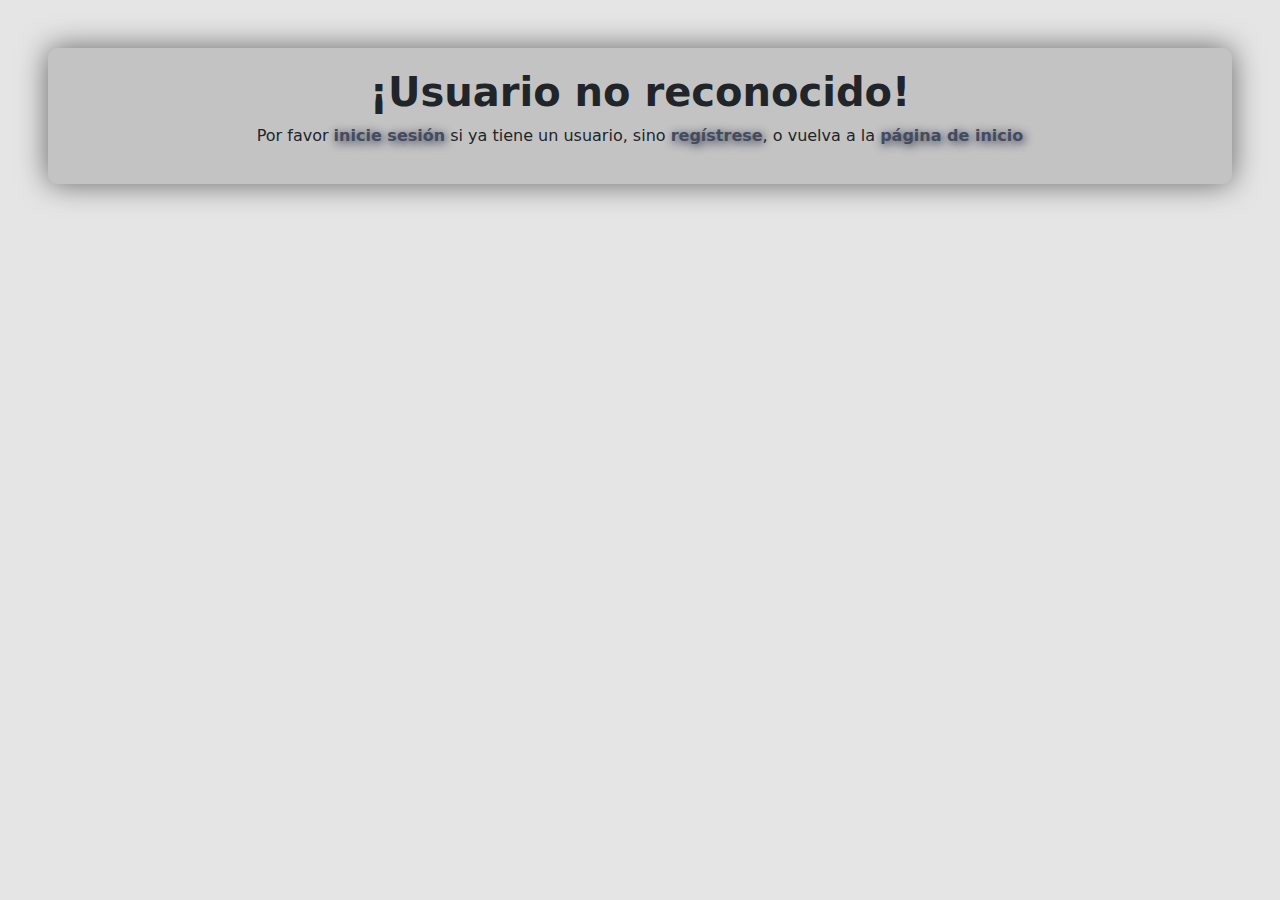
<file: HTML/destino.html>
<!DOCTYPE html>
<!--
    Created on : 13 diciembre 2021, 14:58:13
    Author     : Alejandro Calvo Toribio
    
    destino     -> Página de búsqueda de destino
                -> Powered by BootStrap 5
  -->

<html lang="es">

<head>
  <!-- Required meta tags -->
  <meta charset="UTF-8">
  <meta name="viewport" content="width=device-width, initial-scale=1">
  <meta name="author" content="Alejandro Calvo">
  <meta name="description" content="Web de Destino de Mis Viajes">
  <title>✈ Elige tu próximo destino ✈</title>

  <!-- CSS -->
    <!-- Bootstrap 5 CSS -->
  <link href="../recursos/libs/bootstrap/assets/dist/css/bootstrap.min.css" rel="stylesheet">
    <!-- Mis CSS -->
  <link href="../recursos/css/destino.css" rel="stylesheet">
  <link href="../recursos/css/modal.css" rel="stylesheet">

  <!-- JS -->
    <!-- JQuery -->
  <script src="../recursos/libs/js/jquery.js" crossorigin="anonymous"></script> 
    <!-- js: comportamiento "Entrar" del nav -->
  <script src="../recursos/js/loginLogout.js" crossorigin="anonymous"></script> 
    <!-- JS para la función de actualizar el país a deseado -->
  <script src="../recursos/js/funcionesDestino.js"></script>
  
</head>
<body>
    
  <script>
    if(!sessionStorage.getItem('nombre')){
      window.location.href= "./unauthorized.html";
    }
  </script>
  
  <header>
    <!-- Barra de navegación -->
    <nav class="navbar navbar-expand-md navbar-dark bg-dark fixed-top">
      <!--Contenedor de los elementos de la navegación-->
      <div class="container-fluid">
        <!--Elemento principal de la web-->
        <a class="navbar-brand" href="../index.html"> <!--Aquí "sube" en otras "/"-> Ve a la raíz-->
          <img src="../recursos/img/logoWeb.png" alt="Logo Web" width="30" height="24" class="d-inline-block align-text-top"> Mis Viajes
        </a>
        <!--Botón hamburguesa que se va a mostrar en móviles-->
        <button type="button" class="navbar-toggler" data-bs-toggle="collapse" data-bs-target="#menuNavLogin" aria-controls="menuNavLogin" aria-expanded="false" aria-label="Toggle navigation">
          <span class="navbar-toggler-icon"></span><!--Icono automático-->
        </button>

        <!--Contenido al que hace referencia al botón pero que conlas clases de BS aparecerá automáticamente si es más que móvil-->
        <div id="menuNavLogin" class="collapse navbar-collapse">
          <!--Lista con todos los elementos de la Web (login a la derecha, separado en teléfonos)-->
          <ul class="navbar-nav me-auto mb-2 mb-md-0">
            <li class="nav-item"><a class="nav-link" href="../index.html">Home</a></li>
            <li class="nav-item"><a class="nav-link" href="introduccion.html">Introducción</a></li>
            <li class="nav-item"><a class="nav-link" href="mapa.html">Mapa</a></li>
            <li class="nav-item"><a class="nav-link active" href="#">Destino</a></li>
              
            <li class="nav-item dropdown">
              <a class="nav-link dropdown-toggle" href="#" id="dropdown03" data-bs-toggle="dropdown" aria-expanded="false">Cultura</a>
              <ul class="dropdown-menu bg-dark" aria-labelledby="dropdown03">
                <li><a class="dropdown-item bg-dark" href="./cultura/paises.html">General</a></li>
                <li><a class="dropdown-item bg-dark" href="./cultura/poblacion.html">Mapa Población</a></li>
                <li><a class="dropdown-item bg-dark" href="./cultura/emisiones.html">Mapa Emisiones CO2</a></li>
                <li><a class="dropdown-item bg-dark" href="./cultura/pib.html">Mapa PIB</a></li>
                  <!-- Aunque parezca reiterativo el bg-dark es para sobrescribir el focus del dropdown-item -->
              </ul>
            </li>
              
          </ul>
         
          <div class="d-flex">
            <a id="logOut" class="nav-link" href="../index.html">Entrar</a>
          </div>       
        </div>
      </div>
    </nav>
  </header>
  
  <main>
      
    <!-- MODAL confirmar-->
    <div id="modal_container" class="modal-container">
      <div class="modalPersonalizado">
        <a id="cerrarModal" class="closeModal" href="#">&times;</a>
        <div id="contenidoModal" class="text-center">
                
          <h1 id="tituloModal"></h1>
          <!-- <span><img src="" id="bandera" width="25px" height="25px"/></span> -->
                
          <button id="btn_aceptar"  value=1>Aceptar</button>
          <button id="btn_cancelar" value=2>Cancelar</button>
        </div>
      </div>
    </div>
          
    <div class="container destino">
      <div class="row"> <!-- Todo -->
        <div class="col-md-3 destino-left"> <!-- Parte bonita de la izquierda -->
          <img src="../recursos/img/avion.gif" alt="" class="text-center"/>
            <!-- https://www.gifsanimados.org/data/media/71/avion-imagen-animada-0052.gif -->
            <!-- https://www.gifsanimados.org/data/media/71/avion-imagen-animada-0007.gif -->
          <h3>Destino</h3>
          <p>¡¡Estás a 30 segundos de conocer tu futuro destino!!</p>
          <!-- input type="submit" name="" value="Login"/><br/ -->
        </div>
        <div class="col-md-9 destino-right"> <!-- Formulario en sí -->
          <ul class="nav nav-tabs nav-justified" id="myTab" role="tablist"> <!-- Botones superiores derechos -->
            <li class="nav-item">
              <button class="nav-link active" id="nuevo" data-toggle="tab" href="#" role="tab" aria-controls="home" aria-selected="true">Nuevo</button>
            </li>
            <li class="nav-item">
              <button class="nav-link" id="repito" data-toggle="tab" href="#" role="tab" aria-controls="profile" aria-selected="false">Repito</button>
            </li>
          </ul>
          <div class="tab-content" id="myTabContent"> <!-- Todo el formulario inferior -->
            <h3 class="destino-heading">¿A dónde quieres ir?</h3> <!-- Título -->
            <form action="#" method="post">
              <div class="row destino-form"> <!-- Formulario sin título -->
                <div class="col-md-6">
                  <div class="form-group"> <!-- Hemisferio -->
                    <label for="hemisferio">Hemisferio</label>
                    <div class="maxl">
                      <label for="hemisferio" class="radio inline" id="hemisferio">
                        <input type="radio" name="hemisferio" value="norte" id="hNorte">
                        <span> Norte </span> 
                      </label>
                      <label class="radio inline"> 
                        <input type="radio" name="hemisferio" value="sur" id="hSur">
                        <span>Sur </span>
                      </label>
                      <label class="radio inline"> 
                        <input type="radio" name="hemisferio" value="indiferente" id="hNo" checked>
                        <span>Indiferente </span>
                      </label>
                    </div>
                  </div>
                    
                  <div class="form-group"> <!-- Continente, oculto por defecto -->
                    <label for="continente">Continente</label>
                    <input type="radio" name="continente" id="continenteOcultarNo" value="No" checked>
                    <label>No </label>
                    <input type="radio" name="continente" id="continenteOcultarSi" value="Si">
                    <label>Si </label>
                    
                    <select id="selectContinente" class="w-100 form-control oculto">
                      <option selected>Europa</option>
                      <option>África</option>
                      <option>América</option>
                      <option>Asia</option>
                      <option>Oceanía</option>
                    </select>
                  </div>
                  
                  <div class="form-group"> <!-- Idioma, oculto por defecto -->
                    <label for="idioma">Idioma</label>
                    <input type="radio" name="idioma" id="idiomaOcultarNo" value="No" checked>
                    <label>No </label>
                    <input type="radio" name="idioma" id="idiomaOcultarSi" value="Si">
                    <label>Si </label>
                    
                    <select id="selectIdioma" class="w-100 form-control oculto">
                      <option selected>Español</option>
                      <option>Albanés</option>
                      <option>Alemán</option>
                      <option>Amárico</option>
                      <option>Árabe</option>
                      <option>Armenio</option>
                      <option>Azerí</option>
                      <option>Bengalí</option>
                      <option>Birmano</option>
                      <option>Búlgaro</option>
                      <option>Checo</option>
                      <option>Chino</option>
                      <option>Cingalés</option>
                      <option>Coreano</option>
                      <option>Croata</option>
                      <option>Danés</option>
                      <option>Darí</option>
                      <option>Dzongkha</option>
                      <option>Eslovaco</option>
                      <option>Esloveno</option>
                      <option>Estonio</option>
                      <option>Francés</option>
                      <option>Georgiano</option>
                      <option>Griego</option>
                      <option>Hebreo</option>
                      <option>Húngaro</option>
                      <option>Indonesio</option>
                      <option>Inglés</option>
                      <option>Islandés</option>
                      <option>Italiano</option>
                      <option>Japonés</option>
                      <option>Lao</option>
                      <option>Latín</option>
                      <option>Letón</option>
                      <option>Lituano</option>
                      <option>Malayo</option>
                      <option>Maldivo</option>
                      <option>Mongol</option>
                      <option>Montenegrino</option>
                      <option>Neerlandés</option>
                      <option>Nepalí</option>
                      <option>Noruego</option>
                      <option>Persa</option>
                      <option>Polaco</option>
                      <option>Portugués</option>
                      <option>Rumano</option>
                      <option>Ruso</option>
                      <option>Serbio</option>
                      <option>Somalí</option>
                      <option>Suajili</option>
                      <option>Sueco</option>
                      <option>Tailandés</option>
                      <option>Tayiko</option>
                      <option>Ucraniano</option>
                      <option>Vietnamita</option>
                    </select>
                  </div>
                    
                  <div class="form-group">
                    <label for="covid">Covid</label>
                    <input type="radio" name="covid" id="covidOcultarNo" value="No" checked>
                    <label>No </label>
                    <input type="radio" name="covid" id="covidOcultarSi" value="Si">
                    <label>Si </label>
                  
                    <select id="selectCovid" class="form-control oculto w-100">
                      <option value="0">Indiferente</option>
                      <option value="1">Pasaporte Covid</option>
                      <option value="2">Cuarentena obligatoria</option>
                      <option value="3">Prohibición de viajar</option>
                      <option value="4">Sin restricciones</option>
                    </select>
                  </div>
                </div> <!-- Fin parte izquierda de la parte derecha-->
                
                <!-- Parte de la derecha -->
                <div class="col-md-6"> <!-- Todos los checkboxs -->
                  
                    <div class="text-center">
                       <label for="caracteristicas">Características</label>
                    </div>
                    <div class="row">
                      <div class="col-sm-12 col-md-12 col-lg-12">
                        <input type="checkbox" id="playa" value="playa"> Playa
                      </div>
                      <div class="col-sm-12 col-md-12 col-lg-12">
                        <input type="checkbox" id="montaña" value="montaña"> Montaña
                      </div>

                      <div class="col-sm-12 col-md-12 col-lg-12">
                        <input type="checkbox" id="cultural" value="cultural"> Cultural
                      </div>
                      <div class="col-sm-12 col-md-12 col-lg-12">
                        <input type="checkbox" id="safari" value="safari"> Safari
                      </div>

                      <div class="col-sm-12 col-md-12 col-lg-12">
                        <input type="checkbox" id="exotico" value="exotico"> Exótico
                      </div>
                      <div class="col-sm-12 col-md-12 col-lg-12">
                        <input type="checkbox" id="ong" value="ong"> ONG
                      </div>

                      <div class="col-sm-12 col-md-12 col-lg-12">
                        <input type="checkbox" id="peligroso" value="peligroso"> Peligroso
                      </div>
                      <div class="col-sm-12 col-md-12 col-lg-12">
                        <input type="checkbox" id="turistico" value="turistico"> Turístico
                      </div>
                    </div>
                  </div>

                  <div id="resultado" class="bg-primary text-light text-center">¿Cuál será tu destino?</div>
                  <div class="text-center"><input type="button" class="btn_buscar"  value="Buscar" id="buscar"/></div>

                </div>
            </form>
          </div>
        </div>
      </div>
    </div>
  </main>
   
  <script>
    /* Inicialización de la funcionalidad. La web reacciona al usuario. 
     *   el usuario puede elegir si filtrar o no por continente, idioma y COVID
     *   si acepta se le mostrará un "select" con las opciones, sino no.
     *   También puede decidir si quiere filtrar por países en los que ya ha 
     *   estado o que sean nuevos --> ToggleButton.
     *   
     * La web reacciona a todo ello por lo que hay referencia a los objetos
     *   y se les añade un listener con una función o función anónima
     */
    
    
    //1) Inicialización de la funcionalidad del ToggleButton
    //1.1)Declaración de los elementos afectados
    
    const NUEVO  = document.getElementById('nuevo');
    const REPITO = document.getElementById('repito');
    
    //1.2) Función que se le añadirá al listener (click) (funcionesDestino.js)
    
    
    //1.3) Creación de la variable de la función previa y registro del listener para ambos botones
    let newOrNot = null;
    NUEVO.addEventListener('click', changeToggleButton);
    REPITO.addEventListener('click', changeToggleButton);



    //2 Funcionalidad de los "Selects" (Continente, idioma y covid)

    
    //Referencia a los radio (true y false) y al select (oculto en principio) --> Continente
    const SELECT_CONTINENTE = document.getElementById('selectContinente');
    const RADIO_CONTINENTE_TRUE = document.getElementById('continenteOcultarSi');
    const RADIO_CONTINENTE_FALSE = document.getElementById('continenteOcultarNo');

    // Si se pulsa TRUE en el Radio --> Se debe ver el select de selección, sino no
    RADIO_CONTINENTE_TRUE.addEventListener('click', function(){
      SELECT_CONTINENTE.classList.remove('oculto');
    });
    // Si se vuelve a pulsar (o no se ha pulsado) el FALSE en el RADIO --> No se ve el select
    RADIO_CONTINENTE_FALSE.addEventListener('click', function(){
      SELECT_CONTINENTE.classList.add('oculto');
    });

    /*
     * Misma funcionalidad con el select "idioma"
     */
    
    //Referencia a los radio (true y false) y al select (oculto en principio) --> Idioma
    const SELECT_IDIOMA = document.getElementById('selectIdioma');
    const RADIO_IDIOMA_TRUE = document.getElementById('idiomaOcultarSi');
    const RADIO_IDIOMA_FALSE = document.getElementById('idiomaOcultarNo');
    
    // Si se pulsa TRUE en el Radio --> Se debe ver el select de selección, sino no
    RADIO_IDIOMA_TRUE.addEventListener('click', function(){
      SELECT_IDIOMA.classList.remove('oculto');
    });
    // Si se vuelve a pulsar (o no se ha pulsado) el FALSE en el RADIO --> No se ve el select
    RADIO_IDIOMA_FALSE.addEventListener('click', function(){
      SELECT_IDIOMA.classList.add('oculto');
    });
    
    /*
     * Misma funcionalidad con el select "COVID"
     */
    //Referencia a los radio (true y false) y al select (oculto en principio) --> COVID
    const SELECT_COVID = document.getElementById('selectCovid');
    const RADIO_COVID_TRUE = document.getElementById('covidOcultarSi');
    const RADIO_COVID_FALSE = document.getElementById('covidOcultarNo');
    // Si se pulsa TRUE en el Radio --> Se debe ver el select de selección, sino no
    RADIO_COVID_TRUE.addEventListener('click', function(){
      SELECT_COVID.classList.remove('oculto');
    });
    // Si se vuelve a pulsar (o no se ha pulsado) el FALSE en el RADIO --> No se ve el select
    RADIO_COVID_FALSE.addEventListener('click', function(){
      SELECT_COVID.classList.add('oculto');
    });


    //3) Funcionalidad del botón "buscar" y del "div" donde se verá el resultado
    
    //3.1) Declaración de variables
    const BUSCAR = document.getElementById('buscar');
    const RESULTADO  = document.getElementById('resultado');
    
    //3.2) Añadir el listener al botón 
    BUSCAR.addEventListener('click',buscarListener);
  </script>

    
  <!-- En Destino sólo puede haber usuarios loggeados -->
  <script>
      window.onload = setLogInOut_destino_HTML(document.getElementById('logOut'));
  </script>
    
  <!-- Bootstrap JS -->
  <script src="../recursos/libs/bootstrap/assets/dist/js/bootstrap.bundle.min.js"></script>
    
</body>
</html>
</file>
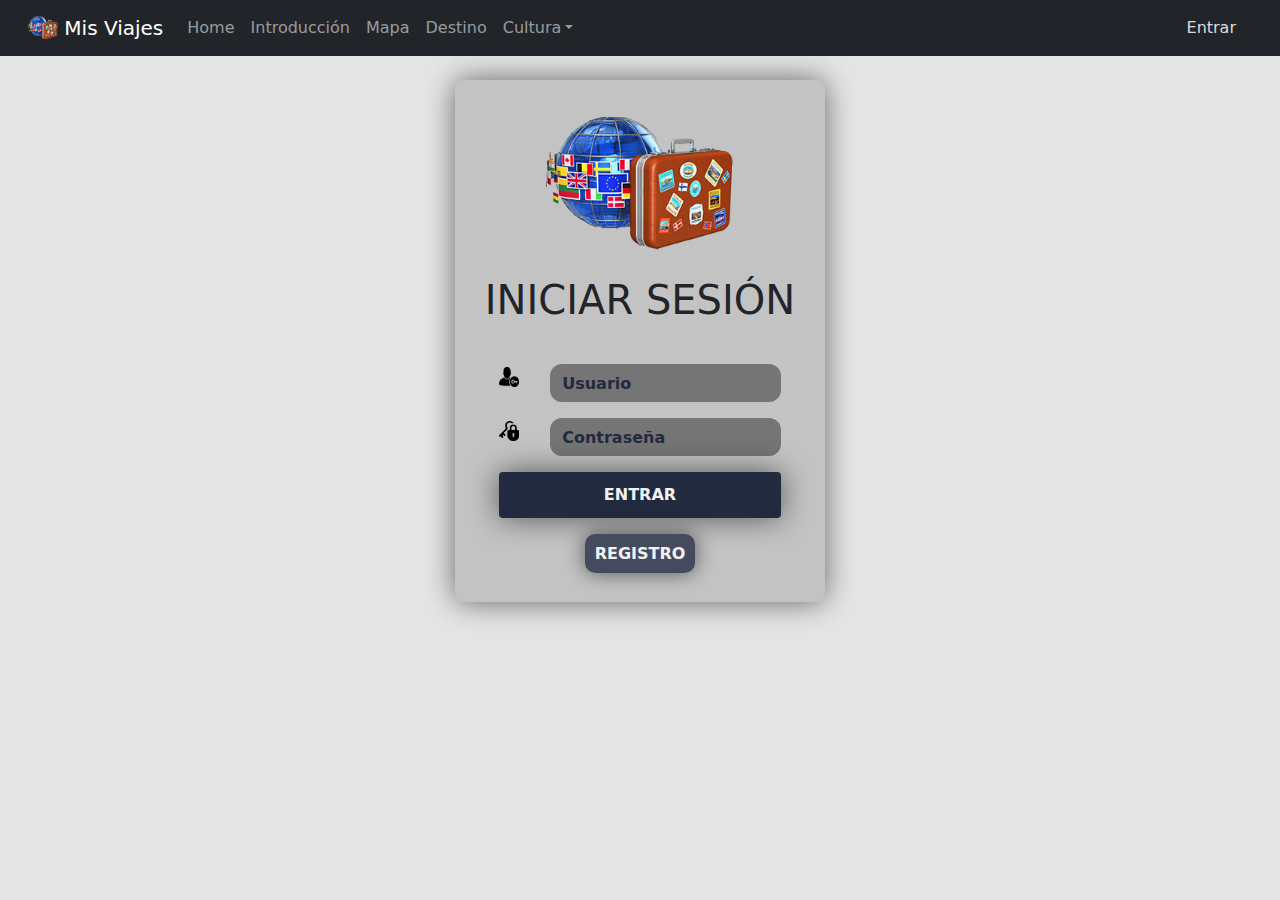
<file: HTML/login.html>
<!DOCTYPE html>
<!--
    Created on : 1 diciembre 2021, 16:30:25
    Author     : Alejandro Calvo Toribio
    
    login       -> Página de login de la aplicación Mis Viajes
                -> Powered by BootStrap 4 & 5
                  -> Creado a partir del example signin y de los Components de Get Started
-->
<html lang="es">

<head>
  <!-- Required meta tags -->
  <meta charset="UTF-8">
  <meta name="viewport" content="width=device-width, initial-scale=1">
  <meta name="author" content="Alejandro Calvo">
  <meta name="description" content="Web de Login de Mis Viajes">
  <title>Entrar en el sitio</title>

  <!-- CSS -->
    <!-- Bootstrap 4 CSS -->
  <!--link rel="stylesheet" href="https://stackpath.bootstrapcdn.com/bootstrap/4.3.1/css/bootstrap.min.css" integrity="sha384-ggOyR0iXCbMQv3Xipma34MD+dH/1fQ784/j6cY/iJTQUOhcWr7x9JvoRxT2MZw1T" crossorigin="anonymous"> -->
    <link rel="stylesheet" href="../recursos/libs/bootstrap/assets/dist/css/bootstrap4.min.css">
    <!-- Bootstrap 5 CSS -->
  <link rel="stylesheet" href="../recursos/libs/bootstrap/assets/dist/css/bootstrap.min.css">
    <!-- Mis CSS -->
  <link rel="stylesheet" href="../recursos/css/loginRegister.css">
  
  <!-- JS -->
    <!-- JQuery para AJAX -->
    <script src="../recursos/libs/js/jquery.js" crossorigin="anonymous"></script>
    <!-- JS: comportamiento "Entrar" del nav -->
    <script src="../recursos/js/loginLogout.js" crossorigin="anonymous"></script>

</head>

<body>
  <header>
    <!-- Barra de navegación -->
    <nav class="navbar navbar-expand-md navbar-dark bg-dark fixed-top">
      <!--Contenedor de los elementos de la navegación-->
      <div class="container-fluid">
        <!--Elemento principal de la web-->
        <a class="navbar-brand" href="../index.html"> <!--Aquí "sube" en otras "/"-> Ve a la raíz-->
          <img src="../recursos/img/logoWeb.png" alt="Logo Web" width="30" height="24" class="d-inline-block align-text-top"> Mis Viajes
        </a>
        <!--Botón hamburguesa que se va a mostrar en móviles-->
        <button type="button" class="navbar-toggler" data-bs-toggle="collapse" data-bs-target="#menuNavLogin" aria-controls="menuNavLogin" aria-expanded="false" aria-label="Toggle navigation">
          <span class="navbar-toggler-icon"></span><!--Icono automático-->
        </button>

        <!--Contenido al que hace referencia al botón pero que conlas clases de BS aparecerá automáticamente si es más que móvil-->
        <div id="menuNavLogin" class="collapse navbar-collapse">
          <!--Lista con todos los elementos de la Web (login a la derecha, separado en teléfonos)-->
            <ul class="navbar-nav me-auto mb-2 mb-md-0">
              <li class="nav-item"><a class="nav-link" href="../index.html">Home</a></li>
              <li class="nav-item"><a class="nav-link" href="./introduccion.html">Introducción</a></li>
              <li class="nav-item"><a class="nav-link" href="./mapa.html">Mapa</a></li>
              <li class="nav-item"><a class="nav-link" href="./destino.html">Destino</a></li>
              
              <li class="nav-item dropdown">
                <a class="nav-link dropdown-toggle" href="#" id="dropdown03" data-bs-toggle="dropdown" aria-expanded="false">Cultura</a>
                <ul class="dropdown-menu bg-dark" aria-labelledby="dropdown03">
                    <li><a class="dropdown-item bg-dark" href="./cultura/paises.html">General</a></li>
                    <li><a class="dropdown-item bg-dark" href="./cultura/poblacion.html">Mapa Población</a></li>
                    <li><a class="dropdown-item bg-dark" href="./cultura/emisiones.html">Mapa Emisiones CO2</a></li>
                    <li><a class="dropdown-item bg-dark" href="./cultura/pib.html">Mapa PIB</a></li>
                        <!-- Aunque parezca reiterativo el bg-dark es para sobrescribir el focus del dropdown-item -->
                </ul>
              </li>
              
            </ul>
              <a id="logInOut" class="nav-link" href="#">Entrar</a>     
        </div>
      </div>
    </nav>
  </header>
  <main>
    <div class="container pt-4">
      <div class="row justify-content-center pt-2 mt-5 m-1">
        <div class="col-md-6 col-sm-8 col-xl-4 col-lg-5 formulario mb-4">
          <form action="#" method="post">
            <div class="form-group text-center pt-3">
              <img src="../recursos/img/logoWeb.png" alt="login" class="mb-4">
              <h1 class="text-dark" id="titulo">INICIAR SESIÓN</h1>
            </div>
            
            <div class="row">
              <span class="mb-2 text-center" id="mensaje"></span>
            </div>
              
            <div class="form-group mx-sm-4 pt-3" id="divInputUsuario">
              <div class="row">
                <div class="col-2">
                  <img src="../recursos/img/luser.png" alt="User" class="imagen">
                </div>
                <div class="col-10">
                    <input type="text" class="form-control" placeholder="Usuario" name="nombre" id="inputUser" required>
                </div>
              </div>
            </div>
            <div class="form-group mx-sm-4" id="divInputPass">
              <div class="row">
                <div class="col-2">
                  <img src="../recursos/img/lpass.png" alt="Pass" class="imagen">
                </div>
                <div class="col-10">
                  <input type="password" class="form-control" placeholder="Contraseña" name="pass" id="inputPass" required>
                </div>
              </div>
            </div>
            
              
            <!-- Oculto que sólo se verá si vas a cambiar el password -->
            
            <div class="form-group mx-sm-4 pb-3 oculto" id="divInputConfirmar">
              <div class="row">
                <div class="col-2">
                  <img src="../recursos/img/lpass.png" alt="Pass" class="imagen">
                </div>
                <div class="col-10">
                  <input type="password" class="form-control" placeholder="Confirmar" name="confirmar" id="inputConfirmar" required>
                </div>
              </div>
            </div>
            
            
            
            <!-- 3 Botones pero sólo se ve el que interesa al usuario -->
            <div class="form-group mx-sm-4 pb-2" id="divLoginButton">
                <input type="submit" class="btn btn-block acceder" value="ENTRAR" name="validar" id="loginButton">
            </div>
            <div class="form-group mx-sm-4 pb-2 oculto" id="divChangeButton">
                <input type="submit" class="btn btn-block acceder" value="CAMBIAR" name="validar" id="changePassButton">
            </div>
            <div class="form-group mx-sm-4 pb-2 oculto" id="divDeleteButton">
                <input type="submit" class="btn btn-block acceder" value="BORRAR" name="validar" id="delUserButton">
            </div>
            
            
            
            <div class="form-group mx-sm-4 text-right oculto" id="loggeado">
                <span>
                    <a href="#" class="shadow-link" id="cerrar" title="Cerrar sesión">Cerrar Sesión</a>
                    <br>
                </span>
                <span>
                    <a href="#" class="shadow-link" id="cambiar" title="Escribe tu nombre de usuario y la nueva contraseña">Cambiar contraseña</a>
                    <br>
                </span>
                <span>
                    <a href="#" class="shadow-link" id="borrar" title="Eliminar usuario">Borrar usuario</a>
                    <br>
                </span>
            </div>
            <div class="form-group text-center">
                <span><a href="../HTML/registro.html" class="registro">REGISTRO</a></span>
            </div>
          </form>
        </div>
      </div>
  </div>
  </main>
    
  <script>
      /*
       * Este script simplemente settea un listener para cada uno de los botones
       * 
       * Existen 3 botones: entrar, cambiar (pass) y borrar (usuario)
       *    Por defecto sólo está activo entrar
       *    Pero si el usuario ya ha entrado --> La pág. pasa a ser área personal
       *        @See loginLogout.js --> El área personal siempre es manejado por ella
       *        
       *        Se muestran 3 links: "Cerrar sesión", "Cambiar"(pass) y Borrar
       *        Si se pulsa cambiar o borrar --> Se muestra el botón acorde
       *            **Esto se hace loginLogout.js
       * 
       * Si el usuario pulsa borrar --> Se muestra botón de confirmación
       *    Si pulsa en el botón de confirmación -> Se borra (AJAX)
       *    y se muestra un mensaje de confirmación, ocultando el resto
       * 
       * Si el usuario pulsa en cambiar --> Se muestran los imputs necesarios
       *    (pass y confirmar) y el botón para cambiar
       *    Si pulsa en cambiar -> Se cambia (AJAX) y se muestra un mensaje de
       *    confirmación, ocultando el resto
       * 
       * Si el usuario pulsa entrar (por defecto) -> Se comprueba que el usuario
       *    existe y se inicia una sesión, llevando al usuario al index.html
       *    
       * En cualquier momento el usuario puede introducir datos erróneos, por ello
       *    existe "validarNombrePass" y "validarConfirmar" (que llamará a la 1ª
       *    y, además, confirmará que el campo es igual que pass)
       *    
       *    Si suceden los errores controlados -> Mensaje de error acorde
       *        ->Ningún campo vacío
       *        ->Ningún campo superior a 16 carácteres
       *        ->Nombre no puede tener carácteres especiales o ser sólo nºs
       *        ->Confirmar tiene que ser igual que PASS
       *        
       *    Si sucede un error no controlado -> Mensaje de error sin controlar
       */
      
    //Declaración de las variables
    const MENSAJE  = document.getElementById('mensaje');
      
    const DIV_INPUT_USUARIO = document.getElementById('divInputUsuario');
    const DIV_INPUT_PASS = document.getElementById('divInputPass');
    const DIV_INPUT_CONFIRMAR = document.getElementById('divInputConfirmar');
    
    const NOMBRE   = document.getElementById('inputUser');
    const PASS     = document.getElementById('inputPass');
    const CONFIRMAR= document.getElementById('inputConfirmar');
    
    const ELEMENTOS_USER_LOGGEADO = document.getElementById('loggeado');
    
    const DIV_LOGIN_BUTTON = document.getElementById('divLoginButton');
    const DIV_CHANGE_PASS_BUTTON = document.getElementById('divChangeButton');
    const DIV_DEL_USER_BUTTON = document.getElementById('divDeleteButton');
    
    const LOGIN_BUTTON      = document.getElementById('loginButton');
    const CHANGE_PASS_BUTTON= document.getElementById('changePassButton');
    const DEL_USER_BUTTON   = document.getElementById('delUserButton');


    /*
    * 
    * @param   {event} defaultEvent --> evento click
    *          {input} input        --> input a validar
    *          
    * @returns {bool}               --> True (validado), false (error)
    *                                   -->En el caso de error llama a setError y
    *                                        le pone el foco al input
    * 
    * Valida el campo introducido atendiendo a las reglas expuestas arriba y 
    *   devuelve true o false.
    *   Si es false --> llama a setError con un mensaje adecuado y le pone el foco
    *   al input que ha tenido el fallo
    */
    function validarNombrePass(defaultEvent, input){
      if(input.value == "" || input.value == null || input.value == undefined){
        setError(input.placeholder+" no puede estar vacío");
        defaultEvent.preventDefault();
        input.focus();
        return false;
      }
        
      if(input.value.length > 16){
        setError(input.placeholder+" tiene que tener 16 carácteres como máximo");
        defaultEvent.preventDefault();
        input.focus();
        return false;
      }
        
      if(input === NOMBRE){ //Pass si puede ser numérico o tener carácteres especiales
        if( Number.isInteger(parseInt(NOMBRE.value) ) //Si es todo número sin letras
          || /[^A-Za-z\d]/.test(NOMBRE.value)){ //Lo mismo + carácteres especiales
            setError("Nombre no puede ser un número o contener carácteres especiales");
            defaultEvent.preventDefault();
            input.focus();
            return false;
        }
      }
      
      return true;
    }
    
    /*
    * 
    * @param   {event} defaultEvent --> evento click
    *          {input} input        --> input a validar
    *          
    * @returns {bool}               --> True (validado), false (error)
    *                                   -->En el caso de error llama a setError y
    *                                        le pone el foco al input
    * 
    * Valida el campo introducido (confirmar) atendiendo a las reglas expuestas
    *   arriba (puesto que llama a la función previa) y, además, comprueba que
    *   tenga el mismo valor que el input "pass"
    * 
    * Si hay error --> Llama a setError con un mensaje adecuado y le pone el foco
    */
    function validarConfirmar(defaultEvent, input){
      if(validarNombrePass(defaultEvent, input)){ //Si hay error devuelve true, por eso se niega
        if(input.value == PASS.value){ // Única opción de que vaya bien, no "", no > 16 y son iguales --> TRUE
          return true;
        }else{  // Valida bien pero no ha introducido la misma y se le indica
          setError("Debe introducir la misma contraseña");
          defaultEvent.preventDefault();
          input.focus();
        }
      }
    
      return false;
    }
    
    /*
    * 
    * @param   {string} mensaje --> Mensaje a establecer como error en el espacio
    *                               reservado para ello
    *          
    * @returns {void}           --> No devuelve nada, settea el error con un 
    *                               fondo propio de error
    */
    function setError(mensaje){
      MENSAJE.classList.remove("alert-success");
      MENSAJE.classList.add("alert-danger");
      MENSAJE.innerHTML = mensaje;
    }
    
    /*
    * 
    * @param   {event} defaultEvent --> evento click
    *          
    * @returns {void}               
    * 
    * Es la función asignada al evento click "entrar"
    * 
    * Siempre que se validen tanto el campo NOMBRE como el campo PASS (confirmar
    *   no es necesario para entrar a la web) procede a hacer una llamada AJAX
    *   a la BBDD mediante la API "Usuarios.php" para comprobar que el usuario existe
    *   
    * Si el usuario mete mal un dato --> JS en la función validarNombrePass lo muestra
    *   pero la propia API devuelve un "error" por si JS no estuviera activo, asique
    *   si existe un error llama también a la función setError (si existe) o, si
    *   hay un error sin controlar también pero sin mensaje adecuado.
    *   
    * En el caso de que la API responda afirmativamente, simplemente inicia la 
    *   sesión del usuario y lleva a este al index
    */
    function checkUser(defaultEvent){
      defaultEvent.preventDefault();
      
      if(validarNombrePass(defaultEvent,NOMBRE) && validarNombrePass(defaultEvent,PASS)
              && !DIV_LOGIN_BUTTON.classList.contains('oculto')){
        $.ajax({
          type: 'GET',
          url: '../APIs/Usuarios.php',
          data: { "nombre":NOMBRE.value,
                  "pass":PASS.value
          },
          success: function(response){
            if(response.nombre == NOMBRE.value){
              sessionStorage.setItem('nombre', response.nombre);
              sessionStorage.setItem('id_usuario', response.id_usuario);
              window.location.href= "../index.html";
            }else if(response.error){
              setError(response.error);
              PASS.focus();//Más probable fallo en pass que nombre
            }else{
              setError("Error inesperado");
            }
          },
          error: function(error){
           setError("Error inesperado");
          }
        });
      }else{
        //Los mensajes de error los tiene el propio validar
            //Como son submits un "intro" sólo coge "ENTRAR" por lo que evalúo si
                //si está con él o no, sino lo llevo al otro (borrar no tiene inputs)
        if(DIV_LOGIN_BUTTON.classList.contains('oculto')
                && !DIV_CHANGE_PASS_BUTTON.classList.contains('oculto'))
            changePass(defaultEvent);
      }
    }
    
    /*
    * 
    * @param   {event} defaultEvent --> evento click
    *          
    * @returns {void}               
    * 
    * Es la función asignada al evento click "cambiar"
    * 
    * Siempre que se validen tanto el campo PASS como el campo CONFIRMAR (nombre
    *   no es necesario para cambiar el pass) procede a hacer una llamada AJAX
    *   a la BBDD mediante la API "Usuarios.php" para cambiarlo
    *   
    * Si el usuario mete mal un dato --> JS en la función validarNombrePass lo muestra
    *   pero la propia API devuelve un "error" por si JS no estuviera activo, asique
    *   si existe un error llama también a la función setError (si existe) o, si
    *   hay un error sin controlar también pero sin mensaje adecuado.
    *   
    * En el caso de que la API responda afirmativamente, simplemente muestra un 
    *   mensaje de confirmación, ocultando todo botón que se haya utilizado para
    *   haber hecho este cambio
    */
    function changePass(defaultEvent){
      defaultEvent.preventDefault();
      if(validarNombrePass(defaultEvent,PASS) && validarConfirmar(defaultEvent,CONFIRMAR)){
        $.ajax({
          type: 'PUT',
          url: '../APIs/Usuarios.php',
          data: { "nombre"   :sessionStorage.getItem('nombre'),
                  "pass"     :PASS.value,
                  "confirmar":CONFIRMAR.value
          },
          success: function(response){
            if(response.nombre){
              MENSAJE.classList.remove('alert-danger', 'alert-primary');
              MENSAJE.classList.add('alert-success');
              MENSAJE.innerHTML = "Pass cambiado: "+response.nombre;
              
              DIV_INPUT_USUARIO.classList.add('oculto');
              DIV_INPUT_PASS.classList.add('oculto');
              DIV_INPUT_CONFIRMAR.classList.add('oculto');
              DIV_CHANGE_PASS_BUTTON.classList.add('oculto');
              
            }else if(response.error){
              setError(response.error);
            }else{
              setError("Error inesperado");
            }
          },
          error: function(error){
            setError("Error inesperado");
          }
        });
      }else{
        //Los mensajes de error los tiene el propio validar
      }
    }
    
    /*
    * 
    * @param   {event} defaultEvent --> evento click
    *          
    * @returns {void}               
    * 
    * Es la función asignada al evento click "borrar"
    * 
    * Esta función no tiene nada que validar, simplemente el usuario ha tenido
    *   que hacer 2 clicks para confirmar que efectivamente quiere borrar su cuenta
    *   
    * La función llama a la API Usuarios.php con un DELETE. Si esta responde con
    *   un error conocido, se muestra mediante setError y un mensaje adecuado, si 
    *   es con un error desconocido, igual pero no se precisa.
    * 
    * En el caso de que la API responda afirmativamente, simplemente muestra un 
    *   mensaje de confirmación, ocultando todo botón que se haya utilizado para
    *   haber hecho este borrado
    */
    function deleteUser(defaultEvent){
      defaultEvent.preventDefault();
      $.ajax({
        type: 'DELETE',
        url: '../APIs/Usuarios.php',
        data: { "id_usuario":sessionStorage.getItem('id_usuario'),
                "nombre":sessionStorage.getItem('nombre')
        },
        success: function(response){
          if(response.borrado){
            //Mensaje de confirmación al usuario
            MENSAJE.classList.remove('alert-danger', 'alert-primary');
            MENSAJE.classList.add('alert-success');
            MENSAJE.innerHTML = "El usuario <b>"+sessionStorage.getItem('nombre')+
                    "</b> ha sido eliminado";

            // Ese usuario ya no tiene sesión abierta porque no existe
            sessionStorage.clear();

            //Oculto todos los valores de una sesión iniciada
            DIV_DEL_USER_BUTTON.classList.add('oculto');
            ELEMENTOS_USER_LOGGEADO.classList.add('oculto');
            
            //Muestro lo propio de un usuario sin sesión
            DIV_INPUT_USUARIO.classList.remove('oculto');
            DIV_INPUT_PASS.classList.remove('oculto');
            DIV_LOGIN_BUTTON.classList.remove('oculto');
            document.getElementById('titulo').innerHTML = "Inicia sesión";

            //Reinicio logInOut porque no recargo la página
            const LOG_IN_OUT = document.getElementById('logInOut');
            LOG_IN_OUT.textContent="Entrar";
            LOG_IN_OUT.href = "login.html";
            LOG_IN_OUT.removeEventListener('click',function(){});

          }else if(response.error){
            setError(response.error);
          }else{
            setError("Error inesperado");
          }
        },
        error: function(error){
          setError("No se ha podido eliminar a "+sessionStorage.getItem('nombre'));
        }
      });
    }
    
    //Añadir a los listener las funciones
    LOGIN_BUTTON.addEventListener('click',checkUser,false);
    CHANGE_PASS_BUTTON.addEventListener('click',changePass,false);
    DEL_USER_BUTTON.addEventListener('click',deleteUser,false);
    
  </script>
        
  <script>    
    window.onload = setLogInOut_login_HTML(document.getElementById('logInOut'));
  </script>
    
  <!-- Bootstrap JS -->
   <script src="../recursos/libs/bootstrap/assets/dist/js/bootstrap.bundle.min.js"></script>
    
</body>
</html>
</file>
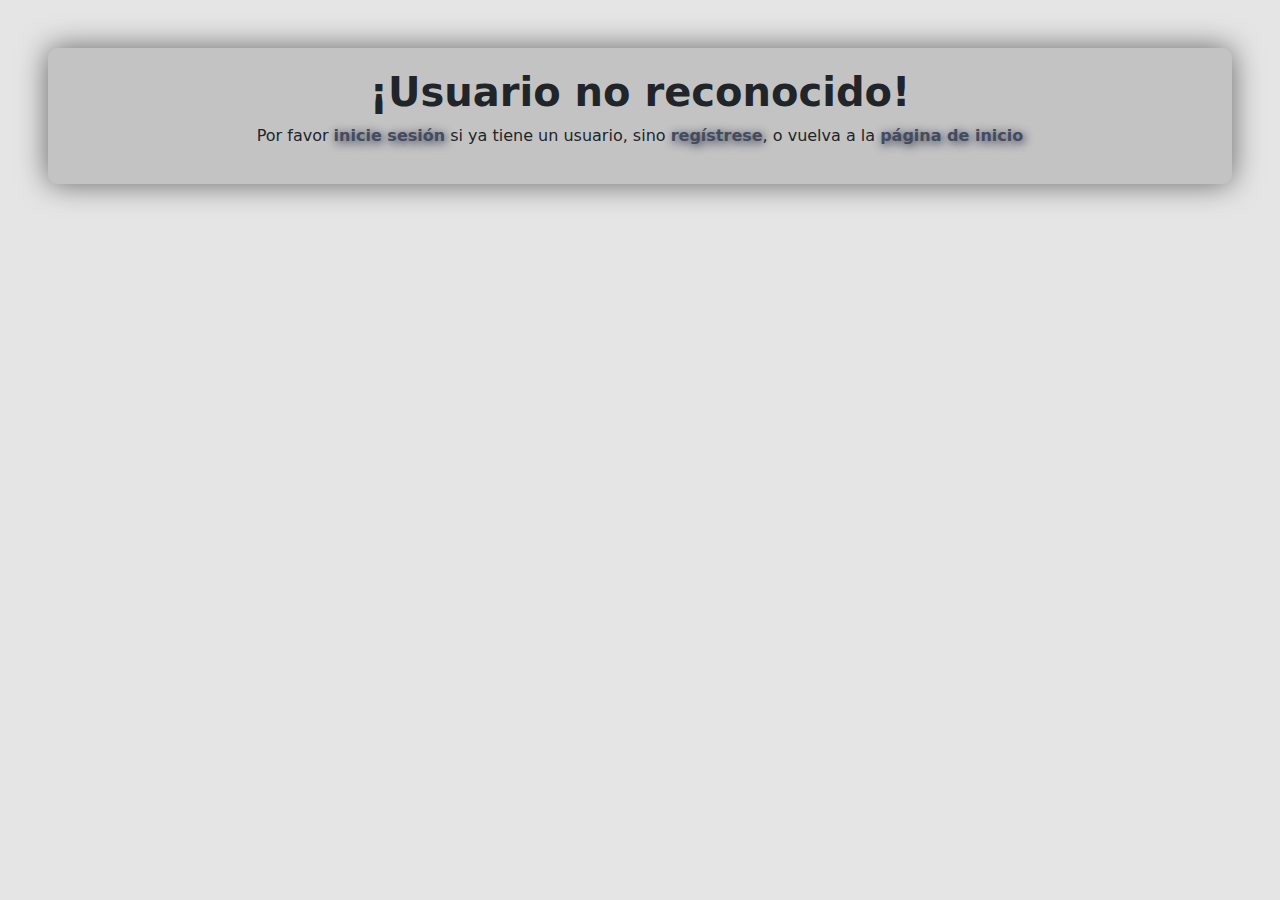
<file: HTML/mapa.html>
<!DOCTYPE html>
<!-- 
    Created on : 9 nov 2021, 19:25:31
    Author     : Alejandro Calvo Toribio
    
    mapa  -> Página de selección del país de forma interactiva
          -> Consta de un mapa seleccionable y dos modales
                -> Los modales sólo son visibles con click en el mapa 
                    atendiendo a si está coloreado o no
          -> Se ha añadido un modal a última hora (error), debería comprobarse
             mediante pruebas 
-->
<html lang="es">
<head>
    <!-- Required meta tags -->
    <meta charset="utf-8">
    <meta name="viewport" content="width=device-width, initial-scale=1">
    <meta name="author" content="Alejandro Calvo">
    <meta name="description" content="Mapa interactivo de viajes">
    <title>✈ ✈ ¡Selecciona tu viaje! ✈ ✈</title>
    
    <!-- CSS -->
        <!-- Bootstrap 5 CSS -->
    <link href="../recursos/libs/bootstrap/assets/dist/css/bootstrap.min.css" rel="stylesheet">
        <!-- Mis CSS -->
    <link href="../recursos/css/mapa.css" rel="stylesheet" type="text/css">
    <link href="../recursos/css/modal.css" rel="stylesheet" type="text/css">

    <!-- MAPA -> Recursos en internet-->
        <!-- <link rel="stylesheet" href="https://unpkg.com/leaflet@1.7.1/dist/leaflet.css" integrity="sha512-xodZBNTC5n17Xt2atTPuE1HxjVMSvLVW9ocqUKLsCC5CXdbqCmblAshOMAS6/keqq/sMZMZ19scR4PsZChSR7A==" crossorigin="" />
        <script src="https://unpkg.com/leaflet@1.7.1/dist/leaflet.js" integrity="sha512-XQoYMqMTK8LvdxXYG3nZ448hOEQiglfqkJs1NOQV44cWnUrBc8PkAOcXy20w0vlaXaVUearIOBhiXZ5V3ynxwA==" crossorigin=""></script>-->
    <!-- MAPA -> Liberías LeafLet-->
        <link rel="stylesheet" href="../recursos/libs/leaflet/leaflet.css" crossorigin="" />
        <script src="../recursos/libs/leaflet/leaflet.js" crossorigin=""></script>
    
    <!-- GEOJSON -->
    <script src="../recursos/js/mapa.js"  type="text/javascript"></script>

    <!-- JS -->
        <!-- JQuery para AJAX-->
        <script src="../recursos/libs/js/jquery.js" crossorigin="anonymous"></script> 
        <!-- JS: comportamiento "Entrar" del nav -->
        <script src="../recursos/js/loginLogout.js" crossorigin="anonymous"></script> 
    
</head>
<body>
    <script>
        if(!sessionStorage.getItem('nombre')){
            window.location.href= "./unauthorized.html";
        }/*else{
           window.onload = setLogInOut_mapa_HTML(document.getElementById('logOut'));
             //Tengo que llama al script al final porque no están referenciados todavía
        }*/
    </script>
    <header>
      <!-- Barra de navegación -->
      <nav class="navbar navbar-expand-md navbar-dark bg-dark fixed-top">
        <!--Contenedor de los elementos de la navegación-->
        <div class="container-fluid">
          <!--Elemento principal de la web-->
          <a class="navbar-brand" href="../index.html">
              <img src="../recursos/img/logoWeb.png" alt="Logo Web" width="30" height="24" class="d-inline-block align-text-top"> Mis Viajes
          </a>
          <!--Botón hamburguesa que se va a mostrar en móviles-->
          <button type="button" class="navbar-toggler" data-bs-toggle="collapse" data-bs-target="#menuNav" aria-controls="menuNav" aria-expanded="false" aria-label="Toggle navigation">
            <span class="navbar-toggler-icon"></span><!--Icono automático-->
          </button>

          <!--Contenido al que hace referencia al botón pero que conlas clases de BS aparecerá automáticamente si es más que móvil-->
          <div id="menuNav" class="collapse navbar-collapse">
            <!--Lista con todos los elementos de la Web (login a la derecha, separado en teléfonos)-->
            <ul class="navbar-nav me-auto mb-2 mb-md-0">
              <li class="nav-item"><a class="nav-link" href="../index.html">Home</a></li>
              <li class="nav-item"><a class="nav-link" href="introduccion.html">Introducción</a></li>
              <li class="nav-item"><a class="nav-link active" href="#">Mapa</a></li>
              <li class="nav-item"><a class="nav-link" href="destino.html">Destino</a></li>
              
              <li class="nav-item dropdown">
                <a class="nav-link dropdown-toggle" href="#" id="dropdown03" data-bs-toggle="dropdown" aria-expanded="false">Cultura</a>
                <ul class="dropdown-menu bg-dark" aria-labelledby="dropdown03">
                    <li><a class="dropdown-item bg-dark" href="./cultura/paises.html">General</a></li>
                    <li><a class="dropdown-item bg-dark" href="./cultura/poblacion.html">Mapa Población</a></li>
                    <li><a class="dropdown-item bg-dark" href="./cultura/emisiones.html">Mapa Emisiones CO2</a></li>
                    <li><a class="dropdown-item bg-dark" href="./cultura/pib.html">Mapa PIB</a></li>
                        <!-- Aunque parezca reiterativo el bg-dark es para sobrescribir el focus del dropdown-item -->
                </ul>
              </li>
              
            </ul>
            <div class="d-flex">
                <a id="logOut" class="nav-link" href="../index.html"></a>
            </div>
          </div>
        </div>
      </nav>
    </header>
        
    <!-- MAPA -->
        <main class="container-fluid">
            <div id="map"><!-- Aquí va el mapa que se carga por JS --></div>
        
          <!-- Modales -->
            <!-- MODAL update-->
            <div id="modal_container" class="modal-container">
                <div class="modalPersonalizado">
                    <a class="closeModal" href="#">&times;</a>
                    <div id="contenidoModal" class="text-center">
                        <h1 id="tituloModal"></h1>
                    
                        <button id="visitadoButton" class="visitadoListener" value=1>Visitado</button>
                        <button id="vividoButton"   class="visitadoListener" value=2>Vivido</button>
                        <button id="deseadoButton"  class="visitadoListener" value=3>Deseado</button>
                    </div>
                </div>
            </div>
            <!-- MODAL borrar -->
            <div id="modal_container_delete" class="modal-container">
                <div class="modalPersonalizado">
                    <a class="closeModal" href="#">&times;</a>
                    <div id="contenidoModal" class="text-center">
                        <h1 id="tituloModal_delete"></h1>
                    
                        <button id="borrarButton">Borrar</button>
                    </div>
                </div>
            </div>
            <!-- MODAL error -->
            <div id="modal_container_error" class="modal-container">
                <div class="modalPersonalizado">
                    <a class="closeModal" id="closeModalError" href="#">&times;</a>
                    <div id="contenidoModal" class="text-center">
                        <h1 id="tituloModal_error"></h1>
                    </div>
                </div>
            </div>
          <!-- ./Modales-->
        </main>
    
    
    
    
        <!--Carga de los archivos para modularidad-->
            <!-- Si se hace en el HEAD no tiene referencias a los ID's HTML-->
            <script type="text/javascript" src="../recursos/js/CONST.js"></script>
            <!-- De las funciones necesarias para la limpieza del código -->
            <script type="text/javascript" src="../recursos/js/funcionesMapa.js"></script>

        <script>
            let nombre;
            let id_usuario;
            
            if(sessionStorage.getItem('nombre')){ //No haría falta el if, pero por seguridad
                nombre = sessionStorage.getItem('nombre');
                id_usuario = sessionStorage.getItem('id_usuario');
            }else{
                window.location.href= "./unauthorized.html"; //Tampoco haría falta               
            }
            
            //Los objetos de la BBDD los hago JS
                //Me da un array asociativo "lento", es más sencillo de manejar como un array simple
            let visitados = [];
            let vividos = [];
            let deseos = [];
            
            //Llamada a la API de PHP para recibir los países a colorear
            $.ajax({
                async: false, // Vital para recibir los datos
                type: 'GET',
                url: '../APIs/Paises.php',
                data: { "id_usuario":id_usuario
                    },
                success: function(response){
                    //La respuesta es un array asociativo con "visitados" "vividos" "deseos"
                    //Si existen resultados con ellos --> De array asociativo a simple
                    if(response.visitados){
                        for (var i=0; i<response.visitados.length;i++) {
                            visitados[i] = response.visitados[i]["id_pais"];
                        }
                    }
                    
                    if(response.vividos){
                        for (var i=0; i<response.vividos.length;i++) {
                            vividos[i] = response.vividos[i]["id_pais"];
                        }
                    }
                    
                    if(response.deseos){
                        for (var i=0; i<response.deseos.length;i++) {
                            deseos[i] = response.deseos[i]["id_pais"];
                        }
                    }
                },
                error: function(error){
                    alert("Error inesperado");
                }
            });


            /*
                Inicio del mapa
            */


            // 1) --> Creación del mapa

            //Variable que recibe el mapa situado en el "centro" del mundo
                //No se ejecuta sólo para añadirle funcionalidades extra
            let map = L.map('map', {
                center: [41.66, -4.72],
                zoom: 3,
                layers: [SAT_US] // Adquiere el nombre del primer layer, pero están todos (CONST.js)
            });

            // 2A) --> Se le añade una escala de tamaño para guiar al usuario en el tamaño
            L.control.scale().addTo(map);

            // 2B) --> Se le añade el selector de capas por defecto
            L.control.layers(BASEMAPS).addTo(map);

            // 3) --> Se le añaden las capas de GeoJson --> A partir de este momento el mapa es interactivo
            L.geoJson(countries).addTo(map);

            // 3A) --> Se le da el estilo a todas las capas (el de defecto, el hover y el usuario lo pueden cambiar)
                //El de por defecto incluye ya los países actualizados con la BBDD
            let geojson = L.geoJson(countries, {
                style: setStyle,
                onEachFeature: onEachFeature
            }).addTo(map);

            // 3B) --> Se le añade una leyenda inferior izquierda para identificar el país
            setColourLegend().addTo(map);

            // 4) --> Variable que controla el flujo de información a la leyenda superior derecha
            let info = L.control();
                //--> Método que forma dicho contenedor para modularidad
            setLegend();
        </script>
        
        <!-- En Mapa sólo puede haber usuarios loggeados -->
        <script>
            window.onload = setLogInOut_mapa_HTML(document.getElementById('logOut'));
        </script>

      <!-- Bootstrap JS -->
      <script src="../recursos/libs/bootstrap/assets/dist/js/bootstrap.bundle.min.js"></script>
    
</body>
</html>
</file>
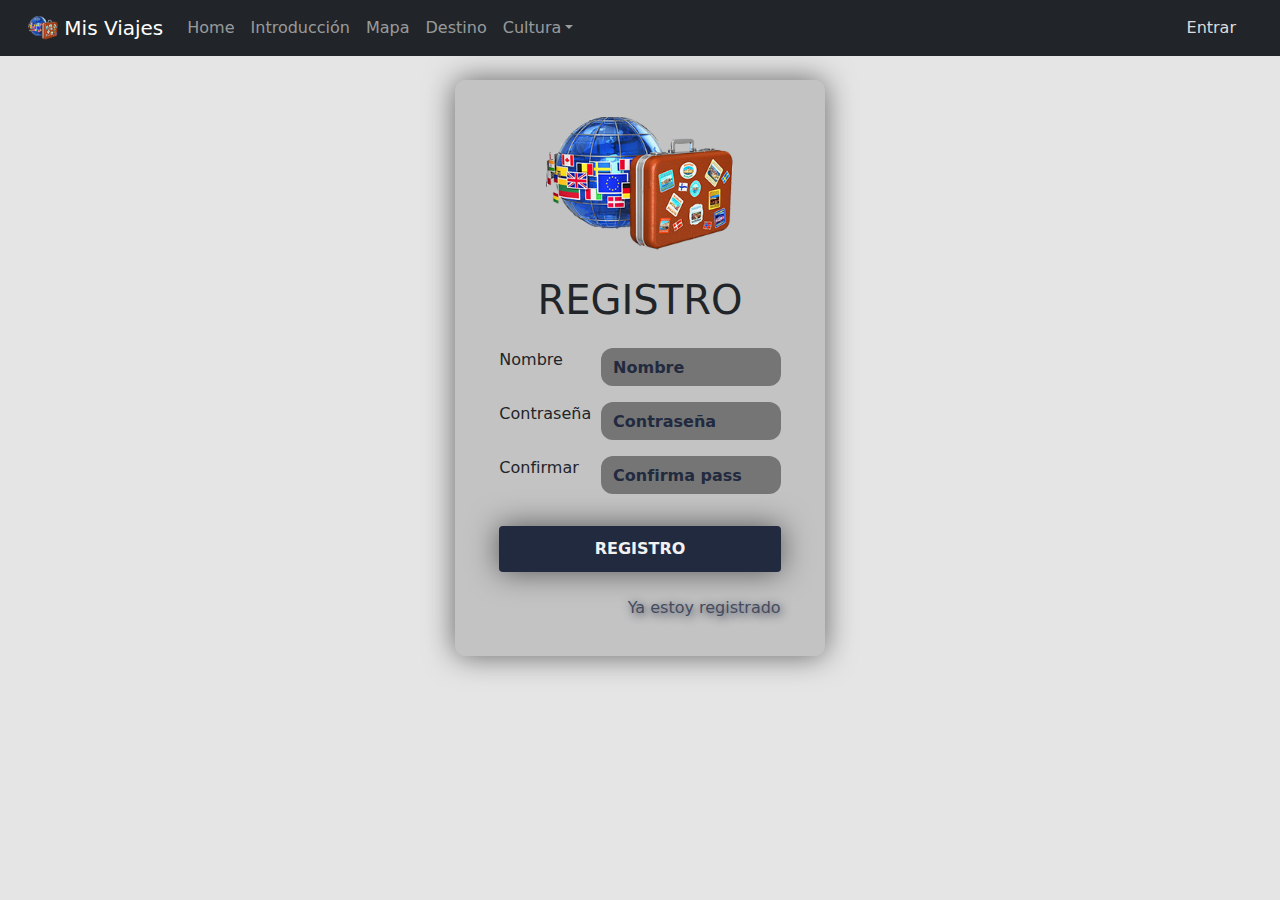
<file: HTML/registro.html>
<!DOCTYPE html>
<!--
    Created on : 4 diciembre 2021, 19:15:39
    Author     : Alejandro Calvo Toribio
    
    registro    -> Página de registro de la aplicación Mis Viajes
                -> Powered by BootStrap 4 & 5
                -> Creado a partir de login.html
-->
<html lang="es">

<head>
  <!-- Required meta tags -->
  <meta charset="UTF-8">
  <meta name="viewport" content="width=device-width, initial-scale=1">
  <meta name="author" content="Alejandro Calvo">
  <meta name="description" content="Web de Registro de Mis Viajes">
  <title>Registrarse en el sitio</title>

  <!-- CSS -->
    <!-- Bootstrap 4 CSS -->
  <!--link rel="stylesheet" href="https://stackpath.bootstrapcdn.com/bootstrap/4.3.1/css/bootstrap.min.css" integrity="sha384-ggOyR0iXCbMQv3Xipma34MD+dH/1fQ784/j6cY/iJTQUOhcWr7x9JvoRxT2MZw1T" crossorigin="anonymous"> -->
    <link rel="stylesheet" href="../recursos/libs/bootstrap/assets/dist/css/bootstrap4.min.css">
    <!-- Bootstrap 5 CSS -->
  <link rel="stylesheet" href="../recursos/libs/bootstrap/assets/dist/css/bootstrap.min.css">
    <!-- Mis CSS -->
  <link rel="stylesheet" href="../recursos/css/loginRegister.css">
  
  <!-- JS -->
    <!-- JQuery para AJAX -->
    <script src="../recursos/libs/js/jquery.js" crossorigin="anonymous"></script>
    <!-- JS: comportamiento "Entrar" del nav -->
    <script src="../recursos/js/loginLogout.js" crossorigin="anonymous"></script>

</head>

<body>
  <header>
    <!-- Barra de navegación -->
    <nav class="navbar navbar-expand-md navbar-dark bg-dark fixed-top">
      <!--Contenedor de los elementos de la navegación-->
      <div class="container-fluid">
        <!--Elemento principal de la web-->
        <a class="navbar-brand" href="../index.html"> <!--Aquí "sube" en otras "/"-> Ve a la raíz-->
          <img src="../recursos/img/logoWeb.png" alt="Logo Web" width="30" height="24" class="d-inline-block align-text-top"> Mis Viajes
        </a>
        <!--Botón hamburguesa que se va a mostrar en móviles-->
        <button type="button" class="navbar-toggler" data-bs-toggle="collapse" data-bs-target="#menuNavLogin" aria-controls="menuNavLogin" aria-expanded="false" aria-label="Toggle navigation">
          <span class="navbar-toggler-icon"></span><!--Icono automático-->
        </button>

        <!--Contenido al que hace referencia al botón pero que conlas clases de BS aparecerá automáticamente si es más que móvil-->
        <div id="menuNavLogin" class="collapse navbar-collapse">
          <!--Lista con todos los elementos de la Web (login a la derecha, separado en teléfonos)-->
            <ul class="navbar-nav me-auto mb-2 mb-md-0">
              <li class="nav-item"><a class="nav-link" href="../index.html">Home</a></li>
              <li class="nav-item"><a class="nav-link" href="introduccion.html">Introducción</a></li>
              <li class="nav-item"><a class="nav-link" href="mapa.html">Mapa</a></li>
              <li class="nav-item"><a class="nav-link" href="destino.html">Destino</a></li>
              
              <li class="nav-item dropdown">
                <a class="nav-link dropdown-toggle" href="#" id="dropdown03" data-bs-toggle="dropdown" aria-expanded="false">Cultura</a>
                <ul class="dropdown-menu bg-dark" aria-labelledby="dropdown03">
                    <li><a class="dropdown-item bg-dark" href="./cultura/paises.html">General</a></li>
                    <li><a class="dropdown-item bg-dark" href="./cultura/poblacion.html">Mapa Población</a></li>
                    <li><a class="dropdown-item bg-dark" href="./cultura/emisiones.html">Mapa Emisiones CO2</a></li>
                    <li><a class="dropdown-item bg-dark" href="./cultura/pib.html">Mapa PIB</a></li>
                        <!-- Aunque parezca reiterativo el bg-dark es para sobrescribir el focus del dropdown-item -->
                </ul>
              </li>
              
            </ul>
              <a id="logInOut" class="nav-link" href="login.html">Entrar</a>
        </div>
      </div>
    </nav>
  </header>

  <main>
    <div class="container pt-4">
      <div class="row justify-content-center pt-2 mt-5 m-1">
        <div class="col-md-6 col-sm-8 col-xl-4 col-lg-5 formulario mb-4">
          <form action="#" method="post">
            <div class="form-group text-center pt-3">
              <img src="../recursos/img/logoWeb.png" alt="login" class="mb-4">
              <h1 class="text-dark">REGISTRO</h1>
            </div>
            <div class="form-group mx-sm-4">
              <div class="row">
                  <span class="mb-2 bg-danger text-center" id="error"></span>
              </div>
              <div class="row">
                <div class="col-4">
                  <label for="nombre" class="text-dark">Nombre</label>
                </div>
                <div class="col-8">
                  <input type="text" class="form-control" placeholder="Nombre" name="nombre" id="nombre" required>
                </div>
              </div>
            </div>
            <div class="form-group mx-sm-4">
              <div class="row">
                <div class="col-4">
                  <label for="contraseña" class="text-dark">Contraseña</label>
                </div>
                <div class="col-8">
                  <input type="password" class="form-control" placeholder="Contraseña" name="pass" id="pass" required>
                </div>
              </div>
            </div>
            <div class="form-group mx-sm-4 pb-3">
              <div class="row">
                <div class="col-4">
                  <label for="confirmar" class="text-dark">Confirmar</label>
                </div>
                <div class="col-8">
                  <input type="password" class="form-control" placeholder="Confirma pass" name="confirmar" id ="confirmar" required>
                </div>
              </div>
            </div>
            <div class="form-group mx-sm-4 pb-2">
                <input type="submit" class="btn btn-block acceder" value="REGISTRO" name="registrar" id="registrar">
            </div>
            <div class="form-group mx-sm-4 text-right">
              <span class=""><a href="login.html" class="shadow-link">Ya estoy registrado</a></span>
          </div>
          </form>
        </div>
      </div>
    </div>
  </main>
    
  <!-- Añado una validación con el click de REGISTRAR-->
  <script>
    //Constantes para validar en JS
    const REGISTRAR = document.getElementById('registrar');
    const NOMBRE    = document.getElementById('nombre');
    const PASS      = document.getElementById('pass');
    const CONFIRMAR = document.getElementById('confirmar');

    const ERROR     = document.getElementById('error');
    
    //Listener del botón que va a validar
    REGISTRAR.addEventListener('click',validar,false);
    
    //3 Funciones que sirven para validar
      //Función que no deja que el nombre esté vacío o sea mayor de 16 carácteres
    function validarNombrePass(defaultEvent, input){
      if(input.value == "" || input.value == null || input.value == undefined){
        ERROR.textContent = input.placeholder+" no puede estar vacío";
        defaultEvent.preventDefault();
        input.focus();
        return false;
      }
        
      if(input.value.length > 16){
        ERROR.textContent = input.placeholder+" tiene que tener 16 carácteres como máximo";
        defaultEvent.preventDefault();
        input.focus();
        return false;
      }
        
      if(input === NOMBRE){ //Pass si puede ser numérico o tener carácteres especiales
        if( Number.isInteger(parseInt(NOMBRE.value) ) //Si es todo número sin letras
          || /[^A-Za-z\d]/.test(NOMBRE.value)){ //Lo mismo + carácteres especiales
            ERROR.textContent = input.placeholder+" no puede ser un número o contener carácteres especiales";
            defaultEvent.preventDefault();
            input.focus();
            return false;
        }
      }
      
      return true;
    }
        //Función que sirve para !"" !>16 y que sea igual que pass el confirmar
    function validarConfirmar(defaultEvent, input){
      if(validarNombrePass(defaultEvent, input)){ //Si hay error devuelve true, por eso se niega
        if(input.value == PASS.value){ // Única opción de que vaya bien, no "", no > 16 y son iguales --> TRUE
          return true;
        }else{  // Valida bien pero no ha introducido la misma y se le indica
          ERROR.textContent = "Debe introducir la misma contraseña";
          defaultEvent.preventDefault();
          input.focus();
        }
      }
    
      return false;
    }
    
    //Función que llama a las previas y da el retorno
    function validar(defaultEvent){
        defaultEvent.preventDefault();
        ERROR.textContent = "";
        
        if(!validarNombrePass(defaultEvent, NOMBRE))
          return false;
        if(!validarNombrePass(defaultEvent, PASS))
          return false;
        if(!validarConfirmar(defaultEvent, CONFIRMAR))
          return false;
          
        // Si no ha habido error en la validación de JS -> Al back
        $.ajax({
          type: 'POST',
            url: '../APIs/Usuarios.php',
            data: { "nombre":NOMBRE.value,
                    "pass":PASS.value,
                    "confirmar":CONFIRMAR.value
            },
            success: function(response){
              if(response.nombre == NOMBRE.value){
                    sessionStorage.setItem('nombre', response.nombre);
                    sessionStorage.setItem('id_usuario', response.id_usuario);
                    window.location.href= '../index.html';
              }else{
                if(response.error) ERROR.textContent = response.error;
              }
            },
            error: function(error){
              ERROR.textContent = "Error inesperado";
            }
        });
    }

  </script>

  <script>
    window.onload = setLogInOut_registro_HTML(document.getElementById('logInOut'));
  </script> 
    
  <!-- Bootstrap JS -->
  <script src="../recursos/libs/bootstrap/assets/dist/js/bootstrap.bundle.min.js"></script>
    
</body>
</html>
</file>
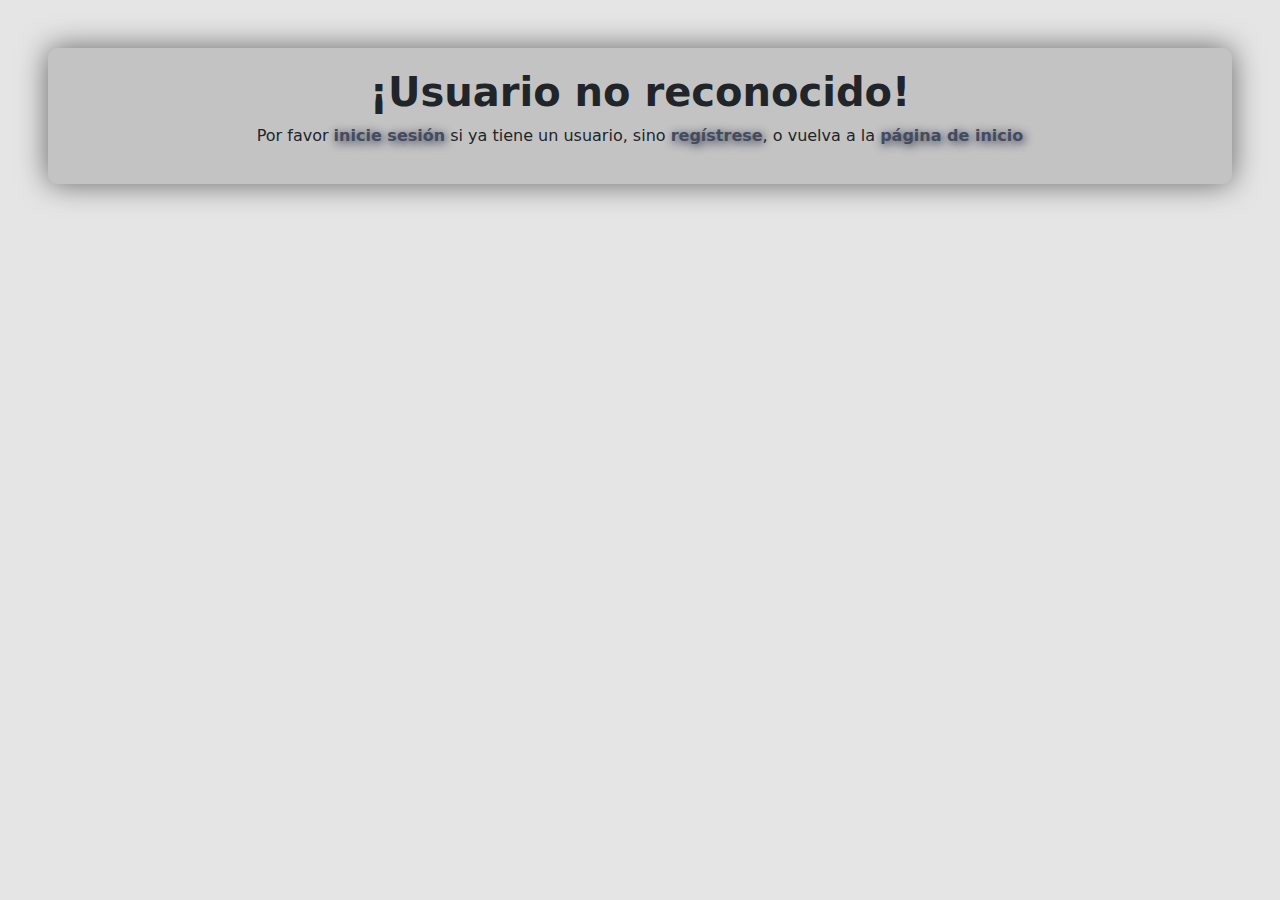
<file: HTML/unauthorized.html>
<!doctype html>
<!--
    Created on : 15 dic 2021, 16:31:56
    Author     : Alejandro Calvo Toribio

    unauthorized -> Página que se muestra ante un intento de acceso no
                      autorizado
                      a las páginas de mapa o destino
                 -> Powered by BootStrap 5
-->
<html lang="es">
    <head>
        <!-- Required meta tags -->
        <meta charset="utf-8">
        <meta name="viewport" content="width=device-width, initial-scale=1">
        <meta name="author" content="Alejandro Calvo">
        <meta name="description" content="Página para evitar acceso sin login">
        <title>403: Forbidden</title>

        
        <!-- CSS -->
            <!-- Bootstrap 5 CSS -->
        <link href="../recursos/libs/bootstrap/assets/dist/css/bootstrap.min.css" rel="stylesheet">
            <!-- Mis CSS -->
        <link href="../recursos/css/forbidden.css" rel="stylesheet" type="text/css">
    
    </head>
    <body class="noScroll">
        <div class="row justify-content-center m-5">
            <div class="recuadro text-center text-dark">
                <h1>¡Usuario no reconocido!</h1>
                <p>Por favor 
                    <a href="login.html" class="shadow-link">inicie sesión</a> 
                    si ya tiene un usuario, sino 
                    <a href="registro.html" class="shadow-link">regístrese</a>, 
                    o vuelva a la 
                    <a href="../index.html" class="shadow-link">página de inicio</a>
                </p>
            </div>
        </div>
    </body>
</html>
</file>
<file: recursos/css/destino.css>
/*
    Created on   : 13 diciembre 2021, 15:28:32
    Author       : Alejandro Calvo Toribio

    destino.css -> CSS para la página de destino
                -> Creado a partir de
https://findbootstrapsnippets.com/bootstrap-templates/bootstrap-dual-design-registration-form.html
*/

/* Fondo común a todo el sitio*/
body{
    background-color: rgba(0, 0, 0, .1);
}

/* Parte del nav para hacer log out --> Un poco más de color para distinguirlo del resto del NAV*/
    /* Aquí no hay posibilidad de hacer login porque debes estar registrado */
#logOut{
    color:rgba(255,255,255,0.85);
}

#logOut:hover{
    color: rgba(255,255,255);
}

/* Dropdown color común a todas las páginas */
/* NAVBAR */

  /* Sobrescribir las clases de dropwdown porque hace un focus que pierde el estilo dark */

.dropdown-item{
    color: rgba(255,255,255,.55);
}

.dropdown-item:hover{
    color: rgba(255,255,255,.75);
}

/* Div Principal con margen para el nav*/
.destino{
    background: -webkit-linear-gradient(left, #444B5F, rgba(0,0,0,0.15));
    margin-top: 65px;
    padding: 3%;

    /* redondeado */
    border-radius: 100px;
    moz-border-radius: 100px;
    -webkit-border-radius: 100px;

    /* Sombra */
    box-shadow: 0 0 50px rgba(0, 0, 0, 0.568);

}

/* Parte izquierda del formulario */
.destino-left{
    text-align: center;
    color: #fff;
    margin-top: 10%;
}

/* Características de la imagen de la parte izquierda */
.destino-left img{
    margin-top: 15%;
    margin-bottom: 5%;
    width: 40%;
    /*-webkit-animation: mover 2s infinite  alternate;
    animation: mover 1s infinite  alternate;*/
}

/* Características del div (parte izquierda) */
.destino-right{
    background: #f8f9fa;
    border-top-left-radius: 10% 50%;
    border-bottom-left-radius: 10% 50%;
}

/* Párrafos del bloque izquierdo*/
.destino-left p{
    font-weight: lighter;
    padding: 12%;
    margin-top: -9%;
}

/* Formulario que se encuentra dentro del contenedor*/
.destino .destino-form{
    padding: 10%;
    margin-top: 10%;
}
.btn_buscar{
    margin-top: 10%;
    border: none;
    border-radius: 1.5rem;
    padding: 2%;
    background: #0062cc;
    color: #fff;
    font-weight: 600;
    width: 50%;
    cursor: pointer;
}

/* Estilo de los elementos del nav(includos hover y active))*/
.destino .nav-tabs{
    margin-top: 3%;
    border: none;
    background: #0062cc;
    border-radius: 1.5rem;
    width: 20%;
    float: right;
}

.destino .nav-tabs .nav-link{
    padding: 2%;
    height: 34px;
    font-weight: 600;
    color: #fff;
    border-top-right-radius: 1.5rem;
    border-bottom-right-radius: 1.5rem;
    
    font-size: small;
}
.destino .nav-tabs .nav-link:hover{
    border: none;
}
.destino .nav-tabs .nav-link.active{
    width: 100px;
    color: #0062cc;
    border: 2px solid #0062cc;
    border-top-left-radius: 1.5rem;
    border-bottom-left-radius: 1.5rem;
    
    font-weight: bolder;
    font-size: large;
}

/* Título del formulario */
.destino-heading{
    text-align: center;
    margin-top: 8%;
    margin-bottom: -15%;
    color: #495057;
}

/* Mis clases */
.oculto{
    display: none;
}

.form-control{
    width: auto;
}
</file>
<file: recursos/css/modal.css>
/* 
    Created on : 14 nov 2021, 13:46:20
    Author     : Alejandro Calvo Toribio

        -> Estilo para las ventanas modales que acceden a la BBDD
        -> Hay dos ventanas que tienen el mismo estilo
            -> Contenedor (.modal-container) que da un fondo oscuro para resaltar el modal
                -> Show -> muestra el modal (se añade en el click, se elimina al cerrar)
            -> Contenedor (.modal) que establece el estilo del diálogo
*/

/* Estilo del modal */
.modal-container{
    /*Dar un color oscuro al fondo para que resalte el modal*/
    background-color: rgba(0,0,0,0.8);
    position:fixed;
    top: 0;
    right: 0;
    bottom: 0;
    left: 0;
    height: 100%;
    width: 100%;

    /* Fuente */
    font-family: Arial, Helvetica, sans-serif;

    /*Ocupa todo, no se podría hacer click*/
    pointer-events: none;
    
    /*Lo ocultamos hasta que se haga click*/
    opacity: 0;
    
    /*Centrar el modal*/
    display:flex;
    align-items: center;
    justify-content: center;
    
    /* Pequeña transición para aparecer y desaparecer */
    transition: opacity 0.5s ease;
    -webkit-transition: opacity 0.5s ease-in;
    -moz-transition: opacity 0.5s ease-in;
    
    /* Para que no me oculte el modal*/ /* Parace que la última de LEAFLET ocupa 399 en z-index*/
        /* Si no se ve el modal, poner más z-index*/
    z-index: 999999999999999;
}
/* Clase que va a mostrar el modal */
.modal-container.show{
    opacity: 1;
    pointer-events: auto;
}

.modalPersonalizado{
    /* Degradado de fondo */
    background-color: #FFFFFF;
    background: -moz-linear-gradient(#FFFFFF, #777777);
	background: -webkit-linear-gradient(#FFFFFF, #777777);
	background: -o-linear-gradient(#FFFFFF, #777777);

    /* Esquinas redondeadas */
    /*border-radius: 10px 2px 4px rgba(0,0,0,0.3);*/
    border-radius: 20px 20px 20px 20px;
    -moz-border-radius: 20px 20px 20px 20px;
    -webkit-border-radius: 20px 20px 20px 20px;

    /* Borde y sombra*/
    border: none;
    box-shadow: 10px 2px 4px rgba(0,0,0,0.2);

    /* Situación y alineación*/
    position: relative;
    width: 100%;
    max-width: 100%;
    margin: 5% 2%;

    padding: 5px 10px 15px 10px;

    /* Efecto de transición*/
    transition: opacity 0.5s ease;
    -webkit-transition: opacity 0.5s ease-in;
	-moz-transition: opacity 0.5s ease-in;

    /* Alineación (Para la X de cerrar)*/
    text-align: right;
}

.modalPersonalizado h1{
    /* Para que la pregunta no me cree un modal muy grande*/
    margin-top: 5px;
    
    /* Estilo del texto*/
    font-size: 1.5em;
    color: #222A3F;
}

/* Botón para cerrar el modal */
.closeModal {
    /* Le doy un fondo rojo y letra blanca propio de cerrar y su estilo*/
	background-color: #FF0000;
	color: #FFFFFF;

    text-decoration: none;
	font-weight: bold;
	text-align: center;
    font-size: 1.5em;

    /* Le doy un tamaño fijo y un redondeado fijo para que parezca un círculo*/
	width: 24px;
    line-height: 25px;
    border-radius: 12px;
    -webkit-border-radius: 12px;
	-moz-border-radius: 12px;

    /* Lo sitúo en una posición fija, en la esquina superior derecha del modal*/
	position: absolute;
	right: -12px;
	top: -10px;
	
    /* Sombreado */
    box-shadow: 3px #000000;
	-webkit-box-shadow: 3px #000000;
	-moz-box-shadow: 3px #000000;
}
/* Darle animación */
.closeModal:hover { 
    background: #FF0000;
    color: #000000;
    text-decoration: none;
}

/* Estilo de los botones para insertar o borrar de la BBDD*/
    /* Es el mismo que en el resto de la web*/
button {
    background: #222A3F;
    color: #F1F1F1;
    font-weight:bold;

    /* Sin borde y aumentar el tamaño*/
    border: none;
    padding: 5px;

    /* Sombra y su transición para que no sea tan agresiva*/
    box-shadow: 0 0 30px rgba(34, 42, 63, 0.3);
    -webkit-box-shadow: 0 0 30px rgba(34, 42, 63, 0.3);
	-moz-box-shadow: 0 0 30px rgba(34, 42, 63, 0.3);
    transition: 0.5s ease-in;
    /*-webkit-transition: opacity 0.5s ease-in;
	-moz-transition: opacity 0.5s ease-in;*/

    /* Redondez */
    border-radius: 6px;
    -webkit-border-radius: 6px;
	-moz-border-radius: 6px;
}
button:hover{
    background: #444B5F;
    color: #222A3F;
    box-shadow: 0 0 30px rgba(34, 42, 63, 1);

    /* Redondez */
    border-radius: 10px;
    -webkit-border-radius: 10px;
	-moz-border-radius: 10px;
}

/* Modal del index */
#contenidoModalIndex h1{
    text-align: center;
    color:#222A3F;
    
    
    font-size: calc(1.5rem + .9vw);
    font-weight: bolder;
    text-decoration: underline;
}

#contenidoModalIndex h2{
    text-align: center;
    color:#444B5F;
    font-size: large;
}

#contenidoModalIndex p{
    text-align: justify!important;
}

#contenidoModalIndex a{
    text-shadow: 0.1em 0.1em 0.4em white
}
</file>
<file: recursos/css/loginRegister.css>
body{
    background: rgba(0, 0, 0, .1);
}
.formulario {
    background: rgba(0, 0, 0, .15);
    padding: 20px;
    border-radius: 10px;
    box-shadow: 0 0 30px rgba(0, 0, 0, 0.568);
    color: white;
}

.formulario .imagen{
    width: 20px;
    height: 20px;
}

.form-control {
    background: rgba(0, 0, 0, .4);
    border-style: none;
    transition: 0.5s ease-in;
    outline: none;
    box-shadow: none;

    /* Todos los elementos de tipo imput están redondeados*/
    border-radius: 12px;
    moz-border-radius: 12px;
    -webkit-border-radius: 12px;
}

.form-control:focus {
    background: rgba(0, 0, 0, 0.8);

    color:#F1F1F1;

    box-shadow: none;
    outline: none;
}

.form-control::placeholder {
    color: #222A3F;
    font-weight:bold;
}

.btn {
    background: #222A3F;
    color: #F1F1F1;
    font-size: 16px;
    font-weight: 700!important;

    padding: 10px;

    box-shadow: 0 0 30px rgba(0, 0, 0, 0.568);
    transition: 0.5s ease-in;
}

.btn:hover{
    background: #444B5F;
    color: #222A3F;
    box-shadow: 0 0 30px rgba(0, 0, 0, 1);
}

.shadow-link {
    color: #444B5F;
    text-decoration-style: none;
    text-decoration-line: none;
    text-shadow: 0.1em 0.1em 0.6em #222A3F;
}

.shadow-link:hover {
    color: #222A3F;
    text-decoration-style: none;
    text-decoration-line: none;
    cursor: pointer;
    font-weight: bold;
}

.registro {
    background: #444B5F;
    color: #F1F1F1;

    text-decoration-style: none;
    text-decoration-line: none;
    font-size:medium;
    font-weight: 700 !important;
    
    /* border: 2px solid white; */
    padding: 10px;
    border-radius: 10px;

    box-shadow: 0 0 20px rgba(0, 0, 0, 0.568);
    transition: 0.5s ease-in;    
}

.registro:hover {
    background: #444B5F;
    color: #222A3F;
    box-shadow: 0 0 30px rgba(0, 0, 0, 1);
    
    text-decoration-style: none;
    text-decoration-line: none;
    cursor: pointer;
}

/* Parte del nav para hacer log in o log out --> Un poco más de color para distinguirlo del resto del NAV*/
#logInOut{
    color:rgba(255,255,255,0.85);
}

#logInOut:hover{
    color: rgba(255,255,255);
}

/* Botón para borrar usuario oculto hasta que se exista un usuario loggeado */
.oculto{
    display:none; /* Para que no reserve el sitio Vs Opacity */
}

/* Dropdown color común a todas las páginas */
/* NAVBAR */

  /* Sobrescribir las clases de dropwdown porque hace un focus que pierde el estilo dark */

.dropdown-item{
    color: rgba(255,255,255,.55);
}

.dropdown-item:hover{
    color: rgba(255,255,255,.75);
}
</file>
<file: recursos/css/mapa.css>
/* 
    Created on : 15 nov 2021, 10:41:36
    Author     : Alejandro Calvo Toribio

        -> Estilo para el marco del mapa y todas las funciones que tiene dentro
*/
body{
  background-color: rgba(0, 0, 0, 0.1);
}
/* Quiero que se ajuste a la pantalla */
html, body, main {
  height: 100%;
  width: 100%;
}

  /* Lo separo del NAV y un poco del final de la página */
main {
  padding: 60px 15px 5px;
}
  
  /* Le doy un sombreado al marco, le digo que coja todo lo que pueda y redondeo las esquinas*/
  /* La última versión de LeafLet me estropeaba el modal y le tengo que forzar el z-index */
#map {
  /* Lo anulo porque sino me oculta el modal la nueva versión de Leaflet display: block;-*/
  width: auto;
  height: 100%;
  
  border-radius: 10px;
  box-shadow: 0 0 30px rgba(0, 0, 0, 0.90);
  /* Para que no me oculte el modal*/
  z-index: 1;
}
  
/* Estilo de la leyenda dinámica de la parte superior derecha */
  /* Del fondo*/
.info {
  padding: 6px 8px;
  font: 14px/16px Arial, Helvetica, sans-serif;
  background: rgba(255,255,255,0.9);
  box-shadow: 0 0 15px rgba(0,0,0,0.2);
  border-radius: 5px;
}
  /* Del título y del texto, acorde al resto de la web*/
.info h4 {
  margin: 0 0 5px;
  color: #222A3F;
}
.infoText{
  color: #444B5F;
}

/* Estilo de la leyenda que informa al usuario que representan los colores */

.legend {
  line-height: 18px;
  color: #222A3F;
  font: Arial, Helvetica, sans-serif;
  background: rgba(255,255,255,0.9);
}

.legend i {
  width: 18px;
  height: 18px;
  float: left;
  margin-right: 8px;
  opacity: 0.7;
}

/* Parte del nav para hacer log out --> Un poco más de color para distinguirlo del resto del NAV*/
    /* Aquí no hay posibilidad de hacer login porque debes estar registrado */
#logOut{
    color:rgba(255,255,255,0.85);
}

#logOut:hover{
    color: rgba(255,255,255);
}

/*IDEM para los mapas de cultura (pero ahí no es necesario estar loggeado) */
#logInOut{
    color:rgba(255,255,255,0.85);
}

#logInOut:hover{
    color: rgba(255,255,255);
}

/* Dropdown color común a todas las páginas */
/* NAVBAR */

  /* Sobrescribir las clases de dropwdown porque hace un focus que pierde el estilo dark */

.dropdown-item{
    color: rgba(255,255,255,.55);
}

.dropdown-item:hover{
    color: rgba(255,255,255,.75);
}
</file>
<file: recursos/libs/leaflet/leaflet.css>
/* required styles */

.leaflet-pane,
.leaflet-tile,
.leaflet-marker-icon,
.leaflet-marker-shadow,
.leaflet-tile-container,
.leaflet-pane > svg,
.leaflet-pane > canvas,
.leaflet-zoom-box,
.leaflet-image-layer,
.leaflet-layer {
	position: absolute;
	left: 0;
	top: 0;
	}
.leaflet-container {
	overflow: hidden;
	}
.leaflet-tile,
.leaflet-marker-icon,
.leaflet-marker-shadow {
	-webkit-user-select: none;
	   -moz-user-select: none;
	        user-select: none;
	  -webkit-user-drag: none;
	}
/* Prevents IE11 from highlighting tiles in blue */
.leaflet-tile::selection {
	background: transparent;
}
/* Safari renders non-retina tile on retina better with this, but Chrome is worse */
.leaflet-safari .leaflet-tile {
	image-rendering: -webkit-optimize-contrast;
	}
/* hack that prevents hw layers "stretching" when loading new tiles */
.leaflet-safari .leaflet-tile-container {
	width: 1600px;
	height: 1600px;
	-webkit-transform-origin: 0 0;
	}
.leaflet-marker-icon,
.leaflet-marker-shadow {
	display: block;
	}
/* .leaflet-container svg: reset svg max-width decleration shipped in Joomla! (joomla.org) 3.x */
/* .leaflet-container img: map is broken in FF if you have max-width: 100% on tiles */
.leaflet-container .leaflet-overlay-pane svg,
.leaflet-container .leaflet-marker-pane img,
.leaflet-container .leaflet-shadow-pane img,
.leaflet-container .leaflet-tile-pane img,
.leaflet-container img.leaflet-image-layer,
.leaflet-container .leaflet-tile {
	max-width: none !important;
	max-height: none !important;
	}

.leaflet-container.leaflet-touch-zoom {
	-ms-touch-action: pan-x pan-y;
	touch-action: pan-x pan-y;
	}
.leaflet-container.leaflet-touch-drag {
	-ms-touch-action: pinch-zoom;
	/* Fallback for FF which doesn't support pinch-zoom */
	touch-action: none;
	touch-action: pinch-zoom;
}
.leaflet-container.leaflet-touch-drag.leaflet-touch-zoom {
	-ms-touch-action: none;
	touch-action: none;
}
.leaflet-container {
	-webkit-tap-highlight-color: transparent;
}
.leaflet-container a {
	-webkit-tap-highlight-color: rgba(51, 181, 229, 0.4);
}
.leaflet-tile {
	filter: inherit;
	visibility: hidden;
	}
.leaflet-tile-loaded {
	visibility: inherit;
	}
.leaflet-zoom-box {
	width: 0;
	height: 0;
	-moz-box-sizing: border-box;
	     box-sizing: border-box;
	z-index: 800;
	}
/* workaround for https://bugzilla.mozilla.org/show_bug.cgi?id=888319 */
.leaflet-overlay-pane svg {
	-moz-user-select: none;
	}

.leaflet-pane         { z-index: 400; }

.leaflet-tile-pane    { z-index: 200; }
.leaflet-overlay-pane { z-index: 400; }
.leaflet-shadow-pane  { z-index: 500; }
.leaflet-marker-pane  { z-index: 600; }
.leaflet-tooltip-pane   { z-index: 650; }
.leaflet-popup-pane   { z-index: 700; }

.leaflet-map-pane canvas { z-index: 100; }
.leaflet-map-pane svg    { z-index: 200; }

.leaflet-vml-shape {
	width: 1px;
	height: 1px;
	}
.lvml {
	behavior: url(#default#VML);
	display: inline-block;
	position: absolute;
	}


/* control positioning */

.leaflet-control {
	position: relative;
	z-index: 800;
	pointer-events: visiblePainted; /* IE 9-10 doesn't have auto */
	pointer-events: auto;
	}
.leaflet-top,
.leaflet-bottom {
	position: absolute;
	z-index: 1000;
	pointer-events: none;
	}
.leaflet-top {
	top: 0;
	}
.leaflet-right {
	right: 0;
	}
.leaflet-bottom {
	bottom: 0;
	}
.leaflet-left {
	left: 0;
	}
.leaflet-control {
	float: left;
	clear: both;
	}
.leaflet-right .leaflet-control {
	float: right;
	}
.leaflet-top .leaflet-control {
	margin-top: 10px;
	}
.leaflet-bottom .leaflet-control {
	margin-bottom: 10px;
	}
.leaflet-left .leaflet-control {
	margin-left: 10px;
	}
.leaflet-right .leaflet-control {
	margin-right: 10px;
	}


/* zoom and fade animations */

.leaflet-fade-anim .leaflet-tile {
	will-change: opacity;
	}
.leaflet-fade-anim .leaflet-popup {
	opacity: 0;
	-webkit-transition: opacity 0.2s linear;
	   -moz-transition: opacity 0.2s linear;
	        transition: opacity 0.2s linear;
	}
.leaflet-fade-anim .leaflet-map-pane .leaflet-popup {
	opacity: 1;
	}
.leaflet-zoom-animated {
	-webkit-transform-origin: 0 0;
	    -ms-transform-origin: 0 0;
	        transform-origin: 0 0;
	}
.leaflet-zoom-anim .leaflet-zoom-animated {
	will-change: transform;
	}
.leaflet-zoom-anim .leaflet-zoom-animated {
	-webkit-transition: -webkit-transform 0.25s cubic-bezier(0,0,0.25,1);
	   -moz-transition:    -moz-transform 0.25s cubic-bezier(0,0,0.25,1);
	        transition:         transform 0.25s cubic-bezier(0,0,0.25,1);
	}
.leaflet-zoom-anim .leaflet-tile,
.leaflet-pan-anim .leaflet-tile {
	-webkit-transition: none;
	   -moz-transition: none;
	        transition: none;
	}

.leaflet-zoom-anim .leaflet-zoom-hide {
	visibility: hidden;
	}


/* cursors */

.leaflet-interactive {
	cursor: pointer;
	}
.leaflet-grab {
	cursor: -webkit-grab;
	cursor:    -moz-grab;
	cursor:         grab;
	}
.leaflet-crosshair,
.leaflet-crosshair .leaflet-interactive {
	cursor: crosshair;
	}
.leaflet-popup-pane,
.leaflet-control {
	cursor: auto;
	}
.leaflet-dragging .leaflet-grab,
.leaflet-dragging .leaflet-grab .leaflet-interactive,
.leaflet-dragging .leaflet-marker-draggable {
	cursor: move;
	cursor: -webkit-grabbing;
	cursor:    -moz-grabbing;
	cursor:         grabbing;
	}

/* marker & overlays interactivity */
.leaflet-marker-icon,
.leaflet-marker-shadow,
.leaflet-image-layer,
.leaflet-pane > svg path,
.leaflet-tile-container {
	pointer-events: none;
	}

.leaflet-marker-icon.leaflet-interactive,
.leaflet-image-layer.leaflet-interactive,
.leaflet-pane > svg path.leaflet-interactive,
svg.leaflet-image-layer.leaflet-interactive path {
	pointer-events: visiblePainted; /* IE 9-10 doesn't have auto */
	pointer-events: auto;
	}

/* visual tweaks */

.leaflet-container {
	background: #ddd;
	outline: 0;
	}
.leaflet-container a {
	color: #0078A8;
	}
.leaflet-container a.leaflet-active {
	outline: 2px solid orange;
	}
.leaflet-zoom-box {
	border: 2px dotted #38f;
	background: rgba(255,255,255,0.5);
	}


/* general typography */
.leaflet-container {
	font: 12px/1.5 "Helvetica Neue", Arial, Helvetica, sans-serif;
	}


/* general toolbar styles */

.leaflet-bar {
	box-shadow: 0 1px 5px rgba(0,0,0,0.65);
	border-radius: 4px;
	}
.leaflet-bar a,
.leaflet-bar a:hover {
	background-color: #fff;
	border-bottom: 1px solid #ccc;
	width: 26px;
	height: 26px;
	line-height: 26px;
	display: block;
	text-align: center;
	text-decoration: none;
	color: black;
	}
.leaflet-bar a,
.leaflet-control-layers-toggle {
	background-position: 50% 50%;
	background-repeat: no-repeat;
	display: block;
	}
.leaflet-bar a:hover {
	background-color: #f4f4f4;
	}
.leaflet-bar a:first-child {
	border-top-left-radius: 4px;
	border-top-right-radius: 4px;
	}
.leaflet-bar a:last-child {
	border-bottom-left-radius: 4px;
	border-bottom-right-radius: 4px;
	border-bottom: none;
	}
.leaflet-bar a.leaflet-disabled {
	cursor: default;
	background-color: #f4f4f4;
	color: #bbb;
	}

.leaflet-touch .leaflet-bar a {
	width: 30px;
	height: 30px;
	line-height: 30px;
	}
.leaflet-touch .leaflet-bar a:first-child {
	border-top-left-radius: 2px;
	border-top-right-radius: 2px;
	}
.leaflet-touch .leaflet-bar a:last-child {
	border-bottom-left-radius: 2px;
	border-bottom-right-radius: 2px;
	}

/* zoom control */

.leaflet-control-zoom-in,
.leaflet-control-zoom-out {
	font: bold 18px 'Lucida Console', Monaco, monospace;
	text-indent: 1px;
	}

.leaflet-touch .leaflet-control-zoom-in, .leaflet-touch .leaflet-control-zoom-out  {
	font-size: 22px;
	}


/* layers control */

.leaflet-control-layers {
	box-shadow: 0 1px 5px rgba(0,0,0,0.4);
	background: #fff;
	border-radius: 5px;
	}
.leaflet-control-layers-toggle {
	background-image: url(images/layers.png);
	width: 36px;
	height: 36px;
	}
.leaflet-retina .leaflet-control-layers-toggle {
	background-image: url(images/layers-2x.png);
	background-size: 26px 26px;
	}
.leaflet-touch .leaflet-control-layers-toggle {
	width: 44px;
	height: 44px;
	}
.leaflet-control-layers .leaflet-control-layers-list,
.leaflet-control-layers-expanded .leaflet-control-layers-toggle {
	display: none;
	}
.leaflet-control-layers-expanded .leaflet-control-layers-list {
	display: block;
	position: relative;
	}
.leaflet-control-layers-expanded {
	padding: 6px 10px 6px 6px;
	color: #333;
	background: #fff;
	}
.leaflet-control-layers-scrollbar {
	overflow-y: scroll;
	overflow-x: hidden;
	padding-right: 5px;
	}
.leaflet-control-layers-selector {
	margin-top: 2px;
	position: relative;
	top: 1px;
	}
.leaflet-control-layers label {
	display: block;
	}
.leaflet-control-layers-separator {
	height: 0;
	border-top: 1px solid #ddd;
	margin: 5px -10px 5px -6px;
	}

/* Default icon URLs */
.leaflet-default-icon-path {
	background-image: url(images/marker-icon.png);
	}


/* attribution and scale controls */

.leaflet-container .leaflet-control-attribution {
	background: #fff;
	background: rgba(255, 255, 255, 0.7);
	margin: 0;
	}
.leaflet-control-attribution,
.leaflet-control-scale-line {
	padding: 0 5px;
	color: #333;
	}
.leaflet-control-attribution a {
	text-decoration: none;
	}
.leaflet-control-attribution a:hover {
	text-decoration: underline;
	}
.leaflet-container .leaflet-control-attribution,
.leaflet-container .leaflet-control-scale {
	font-size: 11px;
	}
.leaflet-left .leaflet-control-scale {
	margin-left: 5px;
	}
.leaflet-bottom .leaflet-control-scale {
	margin-bottom: 5px;
	}
.leaflet-control-scale-line {
	border: 2px solid #777;
	border-top: none;
	line-height: 1.1;
	padding: 2px 5px 1px;
	font-size: 11px;
	white-space: nowrap;
	overflow: hidden;
	-moz-box-sizing: border-box;
	     box-sizing: border-box;

	background: #fff;
	background: rgba(255, 255, 255, 0.5);
	}
.leaflet-control-scale-line:not(:first-child) {
	border-top: 2px solid #777;
	border-bottom: none;
	margin-top: -2px;
	}
.leaflet-control-scale-line:not(:first-child):not(:last-child) {
	border-bottom: 2px solid #777;
	}

.leaflet-touch .leaflet-control-attribution,
.leaflet-touch .leaflet-control-layers,
.leaflet-touch .leaflet-bar {
	box-shadow: none;
	}
.leaflet-touch .leaflet-control-layers,
.leaflet-touch .leaflet-bar {
	border: 2px solid rgba(0,0,0,0.2);
	background-clip: padding-box;
	}


/* popup */

.leaflet-popup {
	position: absolute;
	text-align: center;
	margin-bottom: 20px;
	}
.leaflet-popup-content-wrapper {
	padding: 1px;
	text-align: left;
	border-radius: 12px;
	}
.leaflet-popup-content {
	margin: 13px 19px;
	line-height: 1.4;
	}
.leaflet-popup-content p {
	margin: 18px 0;
	}
.leaflet-popup-tip-container {
	width: 40px;
	height: 20px;
	position: absolute;
	left: 50%;
	margin-left: -20px;
	overflow: hidden;
	pointer-events: none;
	}
.leaflet-popup-tip {
	width: 17px;
	height: 17px;
	padding: 1px;

	margin: -10px auto 0;

	-webkit-transform: rotate(45deg);
	   -moz-transform: rotate(45deg);
	    -ms-transform: rotate(45deg);
	        transform: rotate(45deg);
	}
.leaflet-popup-content-wrapper,
.leaflet-popup-tip {
	background: white;
	color: #333;
	box-shadow: 0 3px 14px rgba(0,0,0,0.4);
	}
.leaflet-container a.leaflet-popup-close-button {
	position: absolute;
	top: 0;
	right: 0;
	padding: 4px 4px 0 0;
	border: none;
	text-align: center;
	width: 18px;
	height: 14px;
	font: 16px/14px Tahoma, Verdana, sans-serif;
	color: #c3c3c3;
	text-decoration: none;
	font-weight: bold;
	background: transparent;
	}
.leaflet-container a.leaflet-popup-close-button:hover {
	color: #999;
	}
.leaflet-popup-scrolled {
	overflow: auto;
	border-bottom: 1px solid #ddd;
	border-top: 1px solid #ddd;
	}

.leaflet-oldie .leaflet-popup-content-wrapper {
	-ms-zoom: 1;
	}
.leaflet-oldie .leaflet-popup-tip {
	width: 24px;
	margin: 0 auto;

	-ms-filter: "progid:DXImageTransform.Microsoft.Matrix(M11=0.70710678, M12=0.70710678, M21=-0.70710678, M22=0.70710678)";
	filter: progid:DXImageTransform.Microsoft.Matrix(M11=0.70710678, M12=0.70710678, M21=-0.70710678, M22=0.70710678);
	}
.leaflet-oldie .leaflet-popup-tip-container {
	margin-top: -1px;
	}

.leaflet-oldie .leaflet-control-zoom,
.leaflet-oldie .leaflet-control-layers,
.leaflet-oldie .leaflet-popup-content-wrapper,
.leaflet-oldie .leaflet-popup-tip {
	border: 1px solid #999;
	}


/* div icon */

.leaflet-div-icon {
	background: #fff;
	border: 1px solid #666;
	}


/* Tooltip */
/* Base styles for the element that has a tooltip */
.leaflet-tooltip {
	position: absolute;
	padding: 6px;
	background-color: #fff;
	border: 1px solid #fff;
	border-radius: 3px;
	color: #222;
	white-space: nowrap;
	-webkit-user-select: none;
	-moz-user-select: none;
	-ms-user-select: none;
	user-select: none;
	pointer-events: none;
	box-shadow: 0 1px 3px rgba(0,0,0,0.4);
	}
.leaflet-tooltip.leaflet-clickable {
	cursor: pointer;
	pointer-events: auto;
	}
.leaflet-tooltip-top:before,
.leaflet-tooltip-bottom:before,
.leaflet-tooltip-left:before,
.leaflet-tooltip-right:before {
	position: absolute;
	pointer-events: none;
	border: 6px solid transparent;
	background: transparent;
	content: "";
	}

/* Directions */

.leaflet-tooltip-bottom {
	margin-top: 6px;
}
.leaflet-tooltip-top {
	margin-top: -6px;
}
.leaflet-tooltip-bottom:before,
.leaflet-tooltip-top:before {
	left: 50%;
	margin-left: -6px;
	}
.leaflet-tooltip-top:before {
	bottom: 0;
	margin-bottom: -12px;
	border-top-color: #fff;
	}
.leaflet-tooltip-bottom:before {
	top: 0;
	margin-top: -12px;
	margin-left: -6px;
	border-bottom-color: #fff;
	}
.leaflet-tooltip-left {
	margin-left: -6px;
}
.leaflet-tooltip-right {
	margin-left: 6px;
}
.leaflet-tooltip-left:before,
.leaflet-tooltip-right:before {
	top: 50%;
	margin-top: -6px;
	}
.leaflet-tooltip-left:before {
	right: 0;
	margin-right: -12px;
	border-left-color: #fff;
	}
.leaflet-tooltip-right:before {
	left: 0;
	margin-left: -12px;
	border-right-color: #fff;
	}
</file>
<file: recursos/css/forbidden.css>
/*Si hay un intento de acceso prohibido, se da un estilo a la web forbidden*/
  /* Que no haya barra de scroll, que lo sacaba por el marco del mapa*/
  .noScroll{
    overflow-y: hidden;
  }
  
  /* Fondo de la página */
  body{
    background: rgba(0, 0, 0, .1);
  }
  
  /* Contenedor a mostrar */
  .recuadro {
    background: rgba(0, 0, 0, .15);
    padding: 20px;
    border-radius: 10px;
    box-shadow: 0 0 30px rgba(0, 0, 0, 0.568);
    color: white;
  }
  
  /* Estilo del texto que se muestra */
  .noScroll h1{
    font-weight: bold;
  }
  
  .shadow-link{
    color: #444B5F;
    text-decoration-style: none;
    text-decoration-line: none;
    font-weight: bolder;
    text-shadow: 0.1em 0.1em 0.6em #222A3F;
  }
  .shadow-link:hover{
    color: #222A3F;
    text-decoration-style: none;
    text-decoration-line: none;
    cursor: pointer;
    font-weight: bold;
  }
</file>
